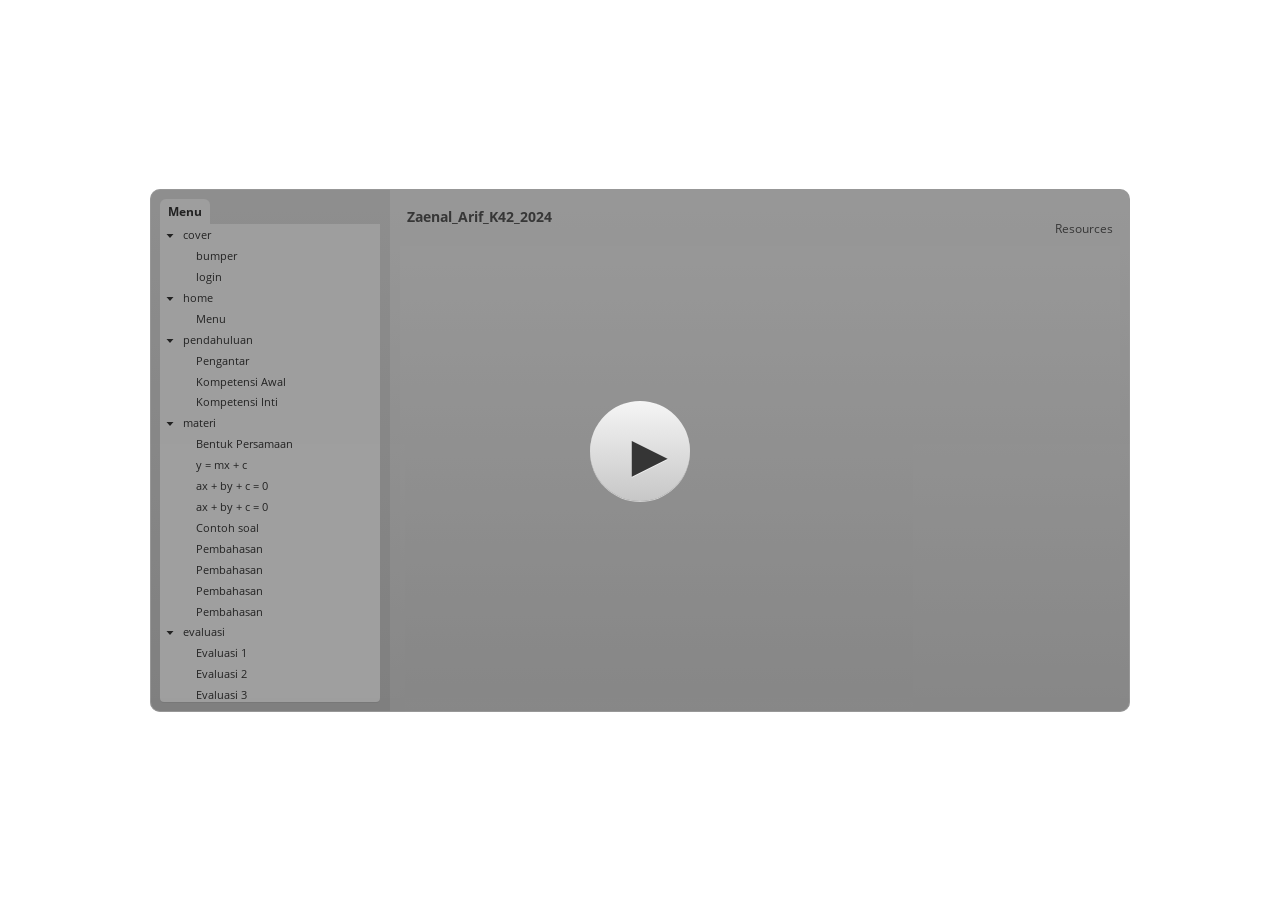
<file: index.html>
<!doctype html>
<html lang="en-US">
<head>
  <meta charset="utf-8" />
  <!-- Created using Storyline 3 - http://www.articulate.com  -->
  <!-- version: 3.3.15007.0 -->
  <title>Zaenal_Arif_K42_2024</title>
  <meta http-equiv="x-ua-compatible" content="IE=edge" />
  <meta name="viewport" content="width=device-width, initial-scale=1.0, user-scalable=no, minimal-ui" />
  <meta name="apple-mobile-web-app-capable" content="yes" />

  <style rel="stylesheet" data-noprefix>.slide-loader{position:absolute;pointer-events:none;left:50%;top:50%;-webkit-animation:spin 1.8s linear infinite;-moz-animation:spin 1.8s linear infinite;-ms-animation:spin 1.8s linear infinite;animation:spin 1.8s linear infinite;width:100px;height:100px;-webkit-transform:translate(-50%, -50%);z-index:10000;background:transparent url("[data-uri]") no-repeat center center}.mobile-chrome-warning{position:fixed;width:300px;height:75px;bottom:0px;background:rgba(0,0,0,0.0001);display:none;pointer-events:none;z-index:99}.mobile-chrome-warning-btn{position:absolute;left:-16px;top:-15px;width:107px;height:107px;background:rgba(0,0,0,0.6);border-radius:50%;border:1px solid rgba(255,255,255,0.2);pointer-events:all;-webkit-transform:scale(0.6)}.mobile-chrome-warning-btn svg{position:absolute;left:60%;top:58%;-webkit-transform:translate(-50%, -50%)}.mobile-chrome-warning-bubble{position:relative;color:white;padding:10px;background:rgba(0,0,0,0.8);border-radius:5px;float:left;margin-left:100px;margin-top:15px;pointer-events:none}.mobile-chrome-warning-bubble:before{position:absolute;top:8.5px;left:-20px;width:30px;height:30px;content:'';display:block;width:0;height:0;border-style:solid;border-width:12.5px 20px 12.5px 0;border-color:transparent rgba(0,0,0,0.8) transparent transparent;pointer-events:none}.is-mobile .swipe-resume-arrow{position:fixed;top:30%;left:50%;-webkit-transform:translate(-50%, 0);width:12%}.is-mobile .mobile-chrome-warning-text{position:fixed;top:56%;left:50%;-webkit-transform:translate(-50%, 0);height:30%;width:80%;line-height:43px;text-align:center;color:#aeb7bd;word-break:break-word;font-size:20px}.slide-loader .mobile-loader-dot{display:none}@-ms-keyframes spin{from{-ms-transform:translate(-50%, -50%) rotate(0deg)}to{-ms-transform:translate(-50%, -50%) rotate(360deg)}}@-moz-keyframes spin{from{-moz-transform:translate(-50%, -50%) rotate(0deg)}to{-moz-transform:translate(-50%, -50%) rotate(360deg)}}@-webkit-keyframes spin{from{-webkit-transform:translate(-50%, -50%) rotate(0deg)}to{-webkit-transform:translate(-50%, -50%) rotate(360deg)}}@keyframes spin{from{transform:translate(-50%, -50%) rotate(0deg)}to{transform:translate(-50%, -50%) rotate(360deg)}}body.is-mobile{background:black !important}body.is-theme-unified{background:#1b1a1a}.is-mobile .load-container,.is-theme-unified .load-container{position:absolute;left:0;top:0;width:100%;height:100%;background-color:rgba(0,0,0,0.5);z-index:1;visibility:visible;-webkit-transition:visibility 250ms, opacity 250ms linear;-moz-transition:visibility 250ms, opacity 250ms linear;-mz-transition:visibility 250ms, opacity 250ms linear;transition:visibility 250ms, opacity 250ms linear;pointer-events:none}.is-mobile .hide-slide-loader .load-container,.is-theme-unified .hide-slide-loader .load-container{opacity:0;visibility:hidden}.is-mobile .slide-loader,.is-theme-unified .slide-loader{-webkit-animation:none;-moz-animation:none;-ms-animation:none;animation:none;background:none;text-align:center;width:120px;height:80px;top:60%}.is-theme-unified .slide-loader{top:50%}.is-mobile .slide-loader .mobile-loader-dot,.is-theme-unified .slide-loader .mobile-loader-dot{width:30px;height:30px;background-color:white;border-radius:100%;display:inline-block;-webkit-animation:slide-loader 1s ease-in-out 0s infinite both;-moz-animation:slide-loader 1s ease-in-out 0s infinite both;-ms-animation:slide-loader 1s ease-in-out 0s infinite both;animation:slide-loader 1s ease-in-out 0s infinite both}.is-mobile .slide-loader .dot1,.is-theme-unified .slide-loader .dot1{-webkit-animation-delay:-0.2s;-moz-animation-delay:-0.2s;-ms-animation-delay:-0.2s;animation-delay:-0.2s}.is-mobile .slide-loader .dot2,.is-theme-unified .slide-loader .dot2{-webkit-animation-delay:-0.1s;-moz-animation-delay:-0.1s;-ms-animation-delay:-0.1s;animation-delay:-0.1s}@-ms-keyframes slide-loader{0%,80%,100%{-ms-transform:scale(0.6)}40%{-ms-transform:scale(0)}}@-moz-keyframes slide-loader{0%,80%,100%{-moz-transform:scale(0.6)}40%{-moz-transform:scale(0)}}@-webkit-keyframes slide-loader{0%,80%,100%{-webkit-transform:scale(0.6)}40%{-webkit-transform:scale(0)}}@keyframes slide-loader{0%,80%,100%{transform:scale(0.6)}40%{transform:scale(0)}}.mobile-load-title-overlay{display:none}.is-mobile .mobile-load-title-overlay,.is-touchable .mobile-load-title-overlay{display:block;position:fixed;top:0;right:0;bottom:0;left:0;z-index:999;pointer-events:none}.is-mobile .mobile-load-title-overlay .mobile-load-title,.is-touchable .mobile-load-title-overlay .mobile-load-title{position:relative;height:30%;width:80%;margin:0 auto;line-height:43px;text-align:center;color:#aeb7bd;word-break:break-word}@media only screen and (min-width: 320px) and (orientation: landscape){.is-mobile .mobile-load-title,.is-touchable .mobile-load-title{font-size:28.8px;-moz-transform:translateY(33%);-ms-transform:translateY(33%);-webkit-transform:translateY(33%);transform:translateY(33%)}}@media only screen and (min-width: 320px) and (orientation: portrait){.is-mobile .slide-loader,.is-touchable .slide-loader{top:55%}.is-mobile .mobile-load-title,.is-touchable .mobile-load-title{font-size:28.8px;-moz-transform:translateY(35%);-ms-transform:translateY(35%);-webkit-transform:translateY(35%);transform:translateY(35%)}}
</style>

  
</head>
<body style="background: #FFFFFF" class="cs-HTML is-theme-classic" role="application">
  <!-- 360 -->
  <script>!function(e){var i=/iPhone/i,o=/iPod/i,n=/iPad/i,t=/(?=.*\bAndroid\b)(?=.*\bMobile\b)/i,d=/Android/i,s=/(?=.*\bAndroid\b)(?=.*\bSD4930UR\b)/i,b=/(?=.*\bAndroid\b)(?=.*\b(?:KFOT|KFTT|KFJWI|KFJWA|KFSOWI|KFTHWI|KFTHWA|KFAPWI|KFAPWA|KFARWI|KFASWI|KFSAWI|KFSAWA)\b)/i,r=/IEMobile/i,h=/(?=.*\bWindows\b)(?=.*\bARM\b)/i,a=/BlackBerry/i,l=/BB10/i,p=/Opera Mini/i,f=/(CriOS|Chrome)(?=.*\bMobile\b)/i,u=/(?=.*\bFirefox\b)(?=.*\bMobile\b)/i,c=new RegExp("(?:Nexus 7|BNTV250|Kindle Fire|Silk|GT-P1000)","i"),w=function(e,i){return e.test(i)},A=function(e){var A=e||navigator.userAgent,v=A.split("[FBAN");return"undefined"!=typeof v[1]&&(A=v[0]),this.apple={phone:w(i,A),ipod:w(o,A),tablet:!w(i,A)&&w(n,A),device:w(i,A)||w(o,A)||w(n,A)},this.amazon={phone:w(s,A),tablet:!w(s,A)&&w(b,A),device:w(s,A)||w(b,A)},this.android={phone:w(s,A)||w(t,A),tablet:!w(s,A)&&!w(t,A)&&(w(b,A)||w(d,A)),device:w(s,A)||w(b,A)||w(t,A)||w(d,A)},this.windows={phone:w(r,A),tablet:w(h,A),device:w(r,A)||w(h,A)},this.other={blackberry:w(a,A),blackberry10:w(l,A),opera:w(p,A),firefox:w(u,A),chrome:w(f,A),device:w(a,A)||w(l,A)||w(p,A)||w(u,A)||w(f,A)},this.seven_inch=w(c,A),this.any=this.apple.device||this.android.device||this.windows.device||this.other.device||this.seven_inch,this.phone=this.apple.phone||this.android.phone||this.windows.phone,this.tablet=this.apple.tablet||this.android.tablet||this.windows.tablet,"undefined"==typeof window?this:void 0},v=function(){var e=new A;return e.Class=A,e};"undefined"!=typeof module&&module.exports&&"undefined"==typeof window?module.exports=A:"undefined"!=typeof module&&module.exports&&"undefined"!=typeof window?module.exports=v():"function"==typeof define&&define.amd?define("isMobile",[],e.isMobile=v()):e.isMobile=v()}(this);</script>

  <div id="preso"></div>
  <script>
    window.globals = {
      DATA_PATH_BASE: '',
      lmsPresent: false,
      tinCanPresent: false,
      aoSupport: false,
      scale: 'noscale',
      captureRc: false,
      browserSize: 'default',
      bgColor: '#FFFFFF',
      features: '',
      themeName: 'classic',
      preloaderColor: '#FFFFFF',

      
      parseParams: function(qs) {
        if (window.globals.parsedParams != null) {
          return window.globals.parsedParams;
        }
        qs = (qs || window.location.search.substr(1)).split('+').join(' ');
        var params = {},
            tokens,
            re = /[?&]?([^=]+)=([^&]*)/g;

        while (tokens = re.exec(qs)) {
          params[decodeURIComponent(tokens[1]).trim()] =
            decodeURIComponent(tokens[2]).trim();
        }
        window.globals.parsedParams = params;
        return params;
      },

    };
    

    (function() {
      var params = window.globals.parseParams();

      if (window.globals.themeName !== 'classic') {
        
        if (params.deviceType != null) {
          window.isMobile.phone = params.deviceType === 'phone';
          window.isMobile.tablet = params.deviceType === 'tablet';
          window.isMobile.any = window.isMobile.phone || window.isMobile.tablet;
        }

        
        if (params.devicepreview != null) {
          window.isMobile.phone = params.phone  == '1';
          window.isMobile.tablet = params.devicepreview === '1' && params.phone == null;
          window.isMobile.any = window.isMobile.phone || window.isMobile.tablet;
        }


        if (window.isMobile.any) {
          document.body.classList.add('is-touchable-tablet');
          if (window.isMobile.phone) {
            document.body.classList.add('is-touchable-phone');
          }
        }
      } else if (window.isMobile.any) {
        document.body.classList.add('is-mobile');
      }
    })();
  </script>
  <script SRC="story_content/user.js" TYPE="text/javascript"></script>
  <div class="slide-loader"></div>

  <script type="text/javascript">
    if (window.isMobile.any || window.globals.themeName === 'unified') { var doc = document, loader = doc.body.querySelector('.slide-loader'); [ 1, 2, 3 ].forEach(function(n) { var d = doc.createElement('div'); d.style.backgroundColor = window.globals.preloaderColor; d.classList.add('mobile-loader-dot'); d.classList.add('dot' + n); loader.appendChild(d);
      });
    }
  </script>

  <div class="mobile-load-title-overlay">
    <div class="mobile-load-title">Zaenal_Arif_K42_2024</div>
  </div>
  <script>
    
    if (window.autoSpider && window.vInterfaceObject) {
      document.querySelector('.mobile-load-title-overlay').style.display = 'none';
    }
  </script>

  <div class="mobile-chrome-warning">
    <div class="mobile-chrome-warning-btn">
        <svg xmlns="http://www.w3.org/2000/svg" version="1.1" xmlns:xlink="http://www.w3.org/1999/xlink" preserveAspectRatio="none" x="0px" y="0px" width="107px" height="78px" viewBox="0 0 107 78">

          <g id="mobile-chrome-warning-arrow">
            <path fill="white" stroke="none" d="
            M 24.1 31.4
            L 12.05 15.85 0 31.4 8.3 31.4 8.3 54 15.25 54 15.25 31.4 24.1 31.4 Z"/>
          </g>

          <path id="mobile-chrome-warning-hand" stroke="white" stroke-width="2" stroke-linejoin="round" stroke-linecap="round" fill="none" d="
          M 37.55 16.1
          Q 36.3 14.8 36.3 13.1 36.3 11.45 37.55 10.15 38.85 8.9 40.55 8.9 42.2 8.9 43.5 10.15
          L 46.75 13.375 46.75 13.35
          Q 45.5 12.05 45.5 10.35 45.5 8.7 46.75 7.4 48.05 6.15 49.75 6.15 51.4 6.15 52.7 7.4
          L 57 11.65
          Q 56.05 10.4828125 56.05 9 56.05 7.3 57.3 6 58.6 4.8 60.3 4.8 62 4.8 63.3 6
          L 74.3 17
          Q 76.3 19.05 77.5 21.55 78.75 24.05 79.1 26.9 79.4 29.7 80.65 32.25 81.85 34.75 83.85 36.75
          L 85.6 38.5 69.5 54.6
          Q 68.25 53.35 66.5 52.1 64.75 50.8 62.85 49.85 60.95 48.85 59.25 48.5
          L 32 42.5
          Q 31.15 42.3 30.45 41.8 29.1 40.8 28.85 39.3 28.6 37.85 29.35 36.55 30.05 35.25 31.65 34.7
          L 31.9 34.65
          Q 32.55 34.45 33.25 34.45
          L 44.3 34.9 17.65 8.2
          Q 16.4 6.9 16.4 5.2 16.4 3.55 17.65 2.25 18.95 1 20.65 1 22.3 1 23.6 2.25
          L 37.55 16.1 39.2 17.75
          M 58.95 13.65
          L 58.075 12.775 57.3 12
          Q 57.140234375 11.833984375 57 11.65
          L 58.075 12.775
          M 46.75 13.375
          L 48.4 15"/>

        </svg>
      </div>

      <div class="mobile-chrome-warning-bubble">
        Drag up for fullscreen
      </div>
  </div>

  

  <link rel="stylesheet" href="html5/lib/stylesheets/main.min.css" data-noprefix />
  <link rel="stylesheet" href="html5/data/css/output.min.css" data-noprefix />
  <script data-main="app/scripts/init.generated" src="html5/lib/scripts/app.min.js"></script>
</body>
</html>
</file>
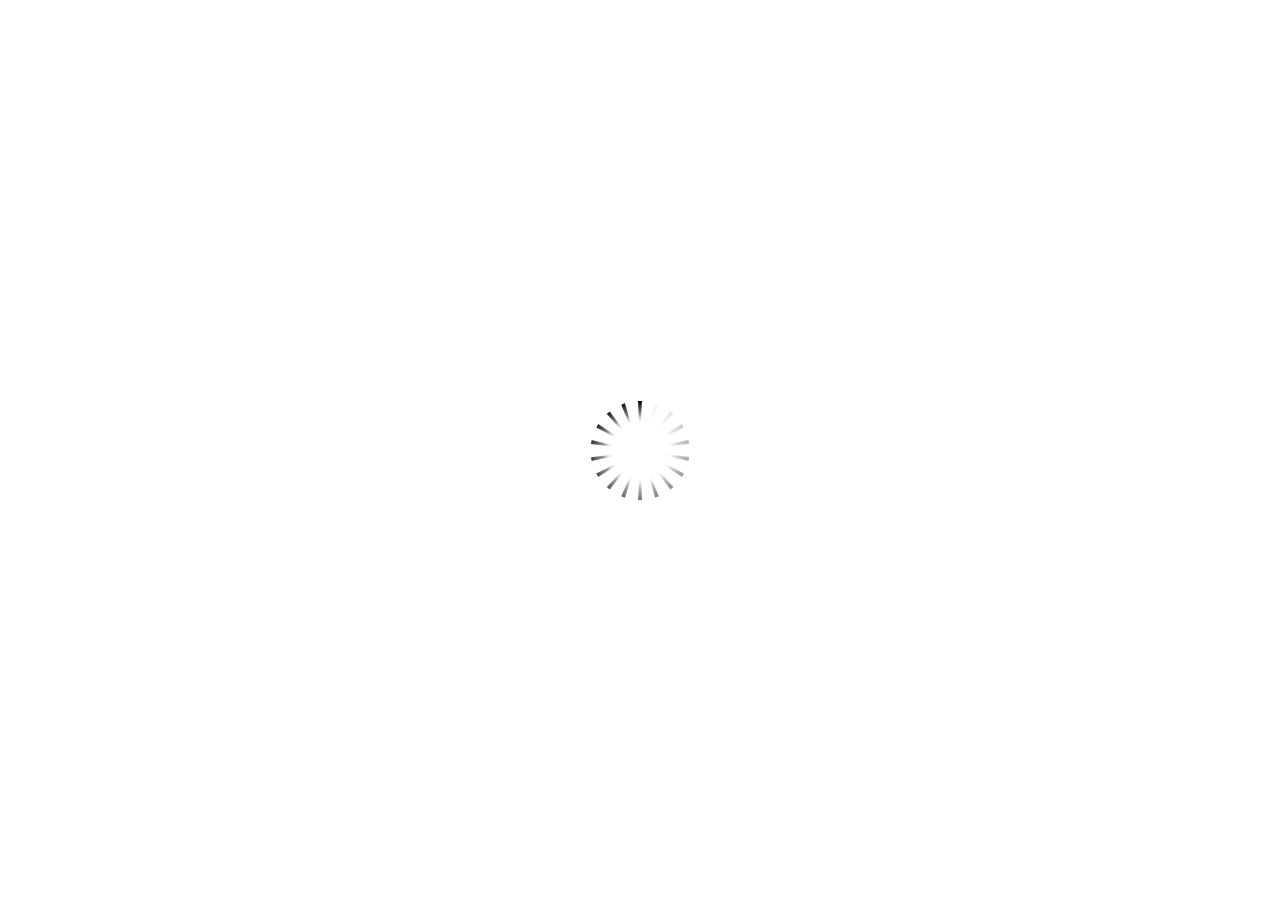
<file: story.html>
<!DOCTYPE HTML>
<html style="height: 100%;" lang="en-US">
<head>
    
    <meta http-equiv="Content-Type" content="text/html;charset=utf-8">
    <!-- Created using Storyline 3 - http://www.articulate.com  -->
    <!-- version: 3.3.15007.0 -->

    <title>Zaenal_Arif_K42_2024</title>
    <style>
        body {
            background: #ffffff;
            overflow: hidden;
        }

        html, body, table {
            height: 100%;
            width: 100%;
            margin: 0;
            padding: 0;
            border: 0;
        }

        table td {
            vertical-align: middle;
            text-align: center;
        }

        #nosupport {
            background: #f5f5f5;
            margin: 50px 65px;
            border: 1px solid #d5d5d5;
            width: calc(100% - 130px);
            height: calc(100% - 100px);
        }

        p {
            font-family: 'Helvetica Neue', Helvetica, Arial, Verdana, sans-serif;
            font-size: 12pt;
            color: #303030;
        }

        a {
            color: #2D9DDA;
            text-decoration: none !important;
        }

    </style>
    <script>
        var html5Supported = true;

    </script>
    <!--[if lte IE 9]><script>html5Supported = false;</script><![endif]-->

    <script type="text/javascript">

        function routePlayer() {

            var settings = {
                lmsEnabled: false,
                tincanEnabled: false,
                aoEnabled: false,
                runtimeOrder: [{"type":"html5","url":"story_html5.html"}],
                warnOnCommitFail: false
            };

            var PARAM_WARN_ON_COMMIT = {name: 'warncommit', value: 1},
                    PARAM_LMS = {name: 'lms', value: 1},
                    PARAM_TINCAN = {name: 'tincan', value: true},
                    PARAM_AO = {name: 'aosupport', value: true};

            var detection = {
                agent: navigator.userAgent,

                flashEnabled: function() {
                    var description, version, flashAX,
                            plugin = navigator.plugins["Shockwave Flash"];

                    if (plugin != null) {
                        description = plugin.description.split(" ");
                        version = Number(description[description.length - 2]);

                        return (version >= 10) || isNaN(version);
                    } else {
                        try {
                            flashAX = new ActiveXObject("ShockwaveFlash.ShockwaveFlash.10");
                            return (flashAX != null);
                        } catch (e) {
                        }
                    }

                    return false;
                },
				
                isFlashWaiting: function() {
                    var html = '',
                    divFlash = document.getElementById('flashCheck'),
                    player;

                    html += '<object width="100px" height="100px" id="player" type="application/x-shockwave-flash">';
                    html += '<param name="name" value="player" />';
                    html += '<param name="wmode" value="opaque" />';
                    html += '<param name="allowScriptAccess" value="always" />';
                    html += '</object>';

                    divFlash.innerHTML = html;
                    player = document.getElementById('player');

                    return player != null && player.getBoundingClientRect().width > 0;
                },

                html5Enabled: function() {
                    return html5Supported;
                },

                ampEnabled: function() {
                    return ((this.isIOS() && this.isIPad()) || this.isAndroid());
                },

                isIOS: function() {
                    return (this.agent.indexOf("AppleWebKit/") > -1 && this.agent.indexOf("Mobile/") > -1)
                },

                isAndroid: function() {
                    return (this.agent.indexOf("Android") > -1);
                },

                isIPad: function() {
                    return (this.agent.indexOf("iPad") > -1);
                },

                isEdge: function() {
                    var hasGlCapability = (function() {
                        var canv = document.createElement('canvas'),
                            gl = canv.getContext('webgl') || canv.getContext('experimental-webgl');
                        canv = null;
                        return gl != null;
                    }());
                    return window.MSBlobBuilder != null && window.msCrypto == null && hasGlCapability;
                }
            };

            var router = {

                init: function() {
                    var i, url, launchInfo,
                        redirected = false,
                        order = settings.runtimeOrder,
                        launchMap = {
                            flash: {
                                isEnabled: 'flashEnabled',
                                getParams: 'getFlashParams',
                                delim: '?'
                            },
                            html5: {
                                isEnabled: 'html5Enabled',
                                getParams: 'getHtml5Params',
                                delim: '?'
                            },
                            amp: {
                                isEnabled: 'ampEnabled',
                                getParams: 'getAmpParams',
                                delim: '#'
                            }
                        };

                    if (document.location.search.toLowerCase().indexOf('forceflash') != -1) {
                        this.moveFlashToStartOfOrder(order);
                    }

                    for (i = 0; i < order.length; i++) {
                        launchInfo = launchMap[order[i].type];
                        url = order[i].url;

                        if (detection[launchInfo.isEnabled]()) {
                            this.redirect(url, this[launchInfo.getParams](), launchInfo.delim);
                            redirected = true;
                            break;
                        }
                    }

                    if (!redirected) {
                        if (
                            detection.isEdge() &&
                            order[0].type === 'flash' &&
                            detection.isFlashWaiting()
                        ) {
                            launchInfo = launchMap[order[0].type];
                            url = order[0].url;
                            this.redirect(url, this[launchInfo.getParams](), launchInfo.delim);
                        } else {
                            document.getElementById('nosupport').style.visibility = 'visible';
                        }
                    }
                },

                moveFlashToStartOfOrder: function (order) {
                    var i,
                        flashIndex = -1;
                    for (i = 0; i < order.length; i++) {
                        if (order[i].type == "flash") {
                            flashIndex = i;
                            break;
                        }
                    }
                    if (flashIndex != -1) {
                        order.splice(0, 0, order.splice(flashIndex, 1)[0]);
                    }
                },

                getQueryString: function (params) {
                    params = params || [];
                    var i,
                            queryString = document.location.search.substr(1),
                            paramArr = queryString.length > 0 ? queryString.split('&') : [];

                    for (i = 0; i < params.length; i++) {
                        paramArr.push([params[i].name, params[i].value].join('='));
                    }

                    return paramArr.join('&');
                },

                formatUrl: function (url, params, delim) {
                    delim = delim || '?';

                    var queryString = this.getQueryString(params);

                    if (queryString != null && queryString.length > 0) {
                        return [url, queryString].join(delim);
                    }

                    return url;
                },

                redirect: function (url, params, delim) {
                    window.location.replace(this.formatUrl(url, params, delim));
                },

                getFlashParams: function () {
                    return [];
                },

                getHtml5Params: function () {
                    var params = [];
                    if (settings.tincanEnabled) {
                        params.push(PARAM_TINCAN);
                    } else if (settings.lmsEnabled) {
                        params.push(PARAM_LMS);
                        if (settings.warnOnCommitFail) {
                            params.push(PARAM_WARN_ON_COMMIT);
                        }
                    }

                    return params;
                },

                getAmpParams: function () {
                    var tincanProto = settings.aoEnabled || settings.tincanEnabled,
                            params = [];
                    // build AMP params
                    if (tincanProto) {
                        params.push(PARAM_TINCAN);
                        if (settings.aoEnabled) {
                            params.push(PARAM_AO);
                        }
                    }
                    return params;
                }
            };

            router.init();
        };

    </script>
</head>
<body onload="routePlayer()" style="height: 100%;">
<div id="nosupport" style="visibility: hidden;">
    <table>
        <tr>
            <td>
                <p>
                    <svg xmlns="http://www.w3.org/2000/svg" width="90.2" height="74.9" viewBox="0 0 90 75" version="1.1">
                        <g transform="scale(.1)">
                            <path d="m409 7c54-25 106 20 130 66 106 170 213 340 320 510 17 28 32 63 19 96-14 36-55 51-91 51-224 1-448 0-672 0-35 1-76-3-100-33-26-32-15-77 5-108 107-173 216-344 324-517 16-26 35-53 65-65z"
                                  fill="#4c4c4c"></path>
                            <path d="m419 57c26-20 55 4 68 27 109 174 218 348 328 522 9 17 23 35 17 55-11 20-36 18-55 19-224 0-447 0-670 0-20-1-46 1-57-19-5-18 6-34 14-48 109-174 218-348 327-522 9-12 17-25 28-34z"
                                  fill="#f5f5f5"></path>
                            <path d="m429 179c25-12 58 8 56 35-1 81-5 161-10 242 2 32-49 39-57 9-7-73-6-146-11-219-1-24-4-56 22-67zM430 539 430 539 430 539c45-24 80 53 32 72-45 24-80-53-32-72z"
                                  fill="#4c4c4c"></path>
                        </g>
                    </svg>
                </p>
                <p>This course cannot be played because your web browser does not support HTML5.</p>
                <p><a href=""></a></p>

            </td>
        </tr>
    </table>
</div>
<div id="flashCheck" style="visibility: hidden" >
</div>
</body>
</html>
</file>
<file: html5/lib/stylesheets/main.min.css>
html{font-size:100%;line-height:1.5em}html{font-family:sans-serif;-ms-text-size-adjust:100%;-webkit-text-size-adjust:100%}body{margin:0}article,aside,details,figcaption,figure,footer,header,hgroup,main,menu,nav,section,summary{display:block}audio,canvas,progress,video{display:inline-block;*display:inline;*zoom:1;vertical-align:baseline}audio:not([controls]){display:none;height:0}[hidden]{display:none}template{display:none}a{background-color:transparent}a:active,a:hover{outline:0}abbr[title]{border-bottom:1px dotted}b,strong{font-weight:bold}blockquote{margin:1.5em 40px}dfn{font-style:italic}h1{font-size:2em;line-height:1.5em;margin-top:.75em;margin-bottom:.75em}h2{font-size:1.5em;line-height:2em;margin-top:1em;margin-bottom:1em}h3{font-size:1.17em;line-height:1.28205em;margin-top:1.28205em;margin-bottom:1.28205em}h4{font-size:1em;line-height:1.5em;margin-top:1.5em;margin-bottom:1.5em}h5{font-size:.83em;line-height:1.80723em;margin-top:1.80723em;margin-bottom:1.80723em}h6{font-size:.67em;line-height:2.23881em;margin-top:2.23881em;margin-bottom:2.23881em}mark{background:#ff0;color:#000}p,pre{margin:1.5em 0}small{font-size:80%}sub,sup{font-size:75%;line-height:0;position:relative;vertical-align:baseline}sup{top:-0.5em}sub{bottom:-0.25em}dl,menu,ol,ul{margin:1.5em 0}dd{margin:0 0 0 40px}menu,ol,ul{padding:0 0 0 40px}nav ul,nav ol{list-style:none;list-style-image:none}img{border:0;-ms-interpolation-mode:bicubic}svg:not(:root){overflow:hidden}figure{margin:1.5em 40px}hr{-moz-box-sizing:content-box;-webkit-box-sizing:content-box;box-sizing:content-box;height:0}pre{overflow:auto}code,kbd,pre,samp{font-family:monospace, monospace;font-size:1em}form{margin:0}button,input,optgroup,select,textarea{color:inherit;font:inherit;margin:0;*font-family:sans-serif;*vertical-align:middle}button{overflow:visible}button,select{text-transform:none}button,html input[type="button"],input[type="reset"],input[type="submit"]{-webkit-appearance:button;cursor:pointer;*overflow:visible}button[disabled],html input[disabled]{cursor:default}button::-moz-focus-inner,input::-moz-focus-inner{border:0;padding:0}input{line-height:normal}input[type="checkbox"],input[type="radio"]{-moz-box-sizing:border-box;-webkit-box-sizing:border-box;box-sizing:border-box;padding:0;*height:13px;*width:13px}input[type="number"]::-webkit-inner-spin-button,input[type="number"]::-webkit-outer-spin-button{height:auto}input[type="search"]{-webkit-appearance:textfield;-moz-box-sizing:content-box;-webkit-box-sizing:content-box;box-sizing:content-box}input[type="search"]::-webkit-search-cancel-button,input[type="search"]::-webkit-search-decoration{-webkit-appearance:none}fieldset{margin:0 2px;border-color:#c0c0c0;border-top-width:.0625em;border-top-style:solid;padding-top:.4625em;border-bottom-width:.0625em;border-bottom-style:solid;padding-bottom:.9125em;border-left-width:.0625em;border-left-style:solid;padding-left:.875em;border-right-width:.0625em;border-right-style:solid;padding-right:.875em}legend{border:0;padding:0;*margin-left:-7px}textarea{overflow:auto}optgroup{font-weight:bold}table{border-collapse:collapse;border-spacing:0}td,th{padding:0}div.popup-pane p strong,div.popup-pane p em,.presenter-name{white-space:nowrap;overflow:hidden;text-overflow:ellipsis}.offscreen{position:absolute;left:-9999px !important}.invisible{visibility:hidden !important}.visible{visibility:visible !important}.transparent{opacity:0 !important}.hidden{display:none !important}.accessibility,.slider{position:absolute;top:0;left:0;height:1px;width:1px;overflow:hidden;opacity:0}.accessibility:focus,.slider:focus{outline:none}.scrollable,.is-desktop .panel-content,.is-desktop .panel-section-content{overflow:auto}.focused{outline:none !important}rect.focused{fill:none;outline:none !important;stroke:yellow}.align-left{text-align:left !important}.align-right{text-align:right !important}.align-center{text-align:center !important}.align-flex-start{display:-webkit-box;display:-webkit-flex;display:-moz-flex;display:-ms-flexbox;display:flex;-webkit-box-align:start;-ms-flex-align:start;-webkit-align-items:flex-start;-moz-align-items:flex-start;align-items:flex-start}.align-flex-center{display:-webkit-box;display:-webkit-flex;display:-moz-flex;display:-ms-flexbox;display:flex;-webkit-box-align:center;-ms-flex-align:center;-webkit-align-items:center;-moz-align-items:center;align-items:center}.align-flex-end{display:-webkit-box;display:-webkit-flex;display:-moz-flex;display:-ms-flexbox;display:flex;-webkit-box-align:end;-ms-flex-align:end;-webkit-align-items:flex-end;-moz-align-items:flex-end;align-items:flex-end}.inflexible,.is-desktop .controls .relative-nav,.is-desktop .submit-all-button,.tabs,.is-desktop .panel-section-header,.is-desktop .panel-header,.is-desktop .panel-footer,.header-primary{-webkit-box-flex:none;-webkit-flex:none !important;-moz-box-flex:none;-moz-flex:none !important;-ms-flex:none !important;flex:none !important}.auto-flexible{-webkit-box-flex:auto;-webkit-flex:auto !important;-moz-box-flex:auto;-moz-flex:auto !important;-ms-flex:auto !important;flex:auto !important}.initial-flexible{-webkit-box-flex:0;-webkit-flex:0 1 auto !important;-moz-box-flex:0;-moz-flex:0 1 auto !important;-ms-flex:0 1 auto !important;flex:0 1 auto !important}.bleed{padding:0 !important}.unstyled,.is-desktop .btn,.choice-list,.tabs,.is-desktop .outline-list{margin:0;padding:0;list-style:none;border:none;background:none}.force-unstyled,.progress-control .btn-unstyled,.progress-control .choice-list .choice-list-trigger,.choice-list .progress-control .choice-list-trigger,.progress-control .tabs>li>.tabs-trigger{background:none !important;border:none !important;box-shadow:none !important}.text-compact,.choice-list .choice-list-trigger,.tabs>li>.tabs-trigger,.is-desktop .outline-list li a{display:inline-block;max-width:100%;overflow:hidden;white-space:nowrap;text-overflow:ellipsis}.text-rtl,.text-direction-rtl .is-desktop .controls,.text-direction-rtl .is-desktop .controls-group,.text-direction-rtl .tabs,.text-direction-rtl .is-mobile .panel-content,.text-direction-rtl .is-desktop .panel-content,.text-direction-rtl .is-desktop .panel-header,.text-direction-rtl .topmenu-panel{direction:rtl;unicode-bidi:bidi-override;text-align:right}.text-align-sub{vertical-align:sub}.text-align-middle{vertical-align:middle}.ui-draggable{z-index:99}.ui-droppable{z-index:98}.ui-draggable-dragging{z-index:9999}.border-base,input[type='text'],input[type='search'],.is-desktop .btn,.progress-control,.progress-bar-seek,.search-input input[type="search"],.presentation-wrapper:after,.topmenu-tab,.topmenu-panel{border-style:solid;border-width:1px}.cursor-hover:hover,.rotatable:hover{cursor:pointer}.cursor-hover:hover *,.rotatable:hover *{cursor:pointer}.cursor-default{cursor:default !important}.cursor-default *{cursor:default !important}.opaque{pointer-events:all !important}.non-eventable{pointer-events:none}.full-size{height:100%;position:relative;width:100%}.abs{position:absolute}.tweenable{will-change:opacity, transform}*{box-sizing:border-box}html,body{height:100%}html{font-size:62.5%;-webkit-user-select:none;-moz-user-select:none;-ms-user-select:none;user-select:none}body{font-size:1.3rem;line-height:1.2;font-family:sans-serif;overflow:hidden}body.is-desktop.is-too-tall{overflow-y:scroll}body.is-desktop.has-scrollbar{overflow:scroll}body.is-desktop.is-too-wide{overflow-x:scroll}body.is-desktop *{-webkit-font-smoothing:subpixel-antialiasing}body.is-mobile::-webkit-scrollbar,body.is-mobile *::-webkit-scrollbar{-webkit-appearance:none;display:none}a{color:inherit;text-decoration:none}input[type='text'],input[type='search']{border-radius:4px;padding:.3em .5em}hr{position:absolute;top:0;left:0;width:100%;height:1px;background:none;border:0;border-top-style:solid;border-top-width:1px;color:none;margin:0}.is-desktop .grid-center{-webkit-box-pack:center;-ms-flex-pack:center;-webkit-justify-content:center;-moz-justify-content:center;justify-content:center;-webkit-box-align:center;-ms-flex-align:center;-webkit-align-items:center;-moz-align-items:center;align-items:center}.is-desktop .grid-row{max-width:100%;max-height:100%;display:-webkit-box;display:-webkit-flex;display:-moz-flex;display:-ms-flexbox;display:flex;-webkit-box-direction:normal;-webkit-box-orient:horizontal;-webkit-flex-direction:row;-moz-flex-direction:row;-ms-flex-direction:row;flex-direction:row}.is-desktop .grid-row.grid-reverse{-webkit-box-direction:reverse;-webkit-box-orient:horizontal;-webkit-flex-direction:row-reverse;-moz-flex-direction:row-reverse;-ms-flex-direction:row-reverse;flex-direction:row-reverse}.is-desktop .grid-row.grid-horz-center{-webkit-box-pack:center;-ms-flex-pack:center;-webkit-justify-content:center;-moz-justify-content:center;justify-content:center}.is-desktop .grid-row.grid-vert-center{-webkit-box-align:center;-ms-flex-align:center;-webkit-align-items:center;-moz-align-items:center;align-items:center}.is-desktop .grid-row>*{-webkit-box-flex:1;-webkit-flex:1;-moz-box-flex:1;-moz-flex:1;-ms-flex:1;flex:1;max-width:100%}.is-desktop .grid-row-align-start{-webkit-box-pack:start;-ms-flex-pack:start;-webkit-justify-content:flex-start;-moz-justify-content:flex-start;justify-content:flex-start}.is-desktop .grid-row-align-end{-webkit-box-pack:end;-ms-flex-pack:end;-webkit-justify-content:flex-end;-moz-justify-content:flex-end;justify-content:flex-end}.is-desktop .grid-col{max-width:100%;max-height:100%;display:-webkit-box;display:-webkit-flex;display:-moz-flex;display:-ms-flexbox;display:flex;-webkit-box-direction:normal;-webkit-box-orient:vertical;-webkit-flex-direction:column;-moz-flex-direction:column;-ms-flex-direction:column;flex-direction:column}.is-desktop .grid-col.grid-reverse{-webkit-box-direction:reverse;-webkit-box-orient:vertical;-webkit-flex-direction:column-reverse;-moz-flex-direction:column-reverse;-ms-flex-direction:column-reverse;flex-direction:column-reverse}.is-desktop .grid-col.grid-horz-center{-webkit-box-align:center;-ms-flex-align:center;-webkit-align-items:center;-moz-align-items:center;align-items:center}.is-desktop .grid-col.grid-vert-center{-webkit-box-pack:center;-ms-flex-pack:center;-webkit-justify-content:center;-moz-justify-content:center;justify-content:center}.is-desktop .grid-col>*{-webkit-box-flex:1;-webkit-flex:1;-moz-box-flex:1;-moz-flex:1;-ms-flex:1;flex:1;max-height:100%}.caption{font-family:"Open Sans Full", Helvetica, Arial, sans-serif;position:fixed;pointer-events:none;z-index:1;display:flex;align-items:center;flex-direction:column;bottom:0px;margin-bottom:10px;width:60vw;left:50vw;transform:translateX(-50%) translateZ(0)}.caption>div{pointer-events:none;width:100%;text-align:center}.caption p{display:inline-block;pointer-events:none;padding:10px;text-shadow:-1px 0px black, 0px 1px black, 1px 0px black, 0px -1px black;color:#ffffff;border-radius:4px;background:#31373a;margin:0 0 10px 0;padding:10px;text-align:center;line-height:1.5}.caption p p:last-child{margin-bottom:0}.caption p q:before,.caption p q:after{content:''}.is-mobile .caption.caption--centered{-moz-transform:translate(-50%, -50%);-ms-transform:translate(-50%, -50%);-webkit-transform:translate(-50%, -50%);transform:translate(-50%, -50%);bottom:auto}.is-desktop .caption{position:absolute;width:60%;left:50%}.caption-controls{margin-right:10px}.text-direction-rtl .is-desktop .caption-controls{margin-left:10px;margin-right:0}.caption-controls .caption-btn.button-tapped{background:rgba(0,0,0,0.2)}.caption-controls .caption-btn svg{margin-left:2px;margin-top:6px}[class*='icon-']{font-style:normal;display:inline-block}.error-icon{position:absolute;top:5px;left:calc(50% - 32px);height:30px;width:25px;z-index:999}input,textarea{pointer-events:all}input:focus,textarea:focus{outline:none}button{cursor:pointer}button:focus{outline:none}.is-desktop .btn{border-radius:7px;color:inherit;cursor:pointer;display:inline-block;font-weight:bold;height:30px;line-height:28px;min-width:30px;padding:0 8px;text-align:center;text-decoration:none;vertical-align:bottom}.btn-unstyled,.choice-list .choice-list-trigger,.tabs>li>.tabs-trigger{background:none;border:none;color:inherit;display:inline-block;height:inherit;line-height:inherit;padding:0;text-align:inherit}.btn-stretch{width:100%}.is-desktop .controls{-webkit-box-pack:justify;-ms-flex-pack:justify;-webkit-justify-content:space-between;-moz-justify-content:space-between;justify-content:space-between;max-height:30px;min-height:28px;line-height:30px;margin-top:16px;margin-bottom:5px;position:relative}.is-desktop .controls .btn{padding:0 8px 0 6px}.is-desktop .controls .btn:not(.hidden) ~ .btn{margin-left:7px}.text-direction-rtl .is-desktop .controls .btn:not(.hidden) ~ .btn{margin-left:0;margin-right:10px}.text-direction-rtl .is-desktop .controls .btn:first-of-type{margin-left:0}.is-desktop .controls .relative-nav .btn{min-width:71px}.text-direction-rtl .is-desktop .controls-group>.grid-row{-webkit-box-direction:reverse;-webkit-box-orient:horizontal;-webkit-flex-direction:row-reverse;-moz-flex-direction:row-reverse;-ms-flex-direction:row-reverse;flex-direction:row-reverse}.is-desktop .controls-group:not(:last-child){margin-right:10px}.text-direction-rtl .is-desktop .controls-group:not(:last-child){margin-left:10px;margin-right:0}.is-desktop .controls-group.play-only{-webkit-box-flex:initial;-webkit-flex:initial;-moz-box-flex:initial;-moz-flex:initial;-ms-flex:initial;flex:initial}.is-desktop .control-bar{position:relative;border-radius:7px}.is-desktop .control-actions{margin-left:auto;-webkit-box-flex:0;-webkit-flex:0 0 auto;-moz-box-flex:0;-moz-flex:0 0 auto;-ms-flex:0 0 auto;flex:0 0 auto}.is-desktop .control-actions .btn-icon{align-items:center;display:inline-flex;height:28px;margin-right:2px;vertical-align:top;position:relative;left:-5px}.text-direction-rtl .is-desktop .control-actions .btn-icon{margin-right:0;margin-left:2px;left:5px}.is-desktop .control-actions .text+.btn-icon{margin-right:0;margin-left:4px;position:relative;left:4px}.text-direction-rtl .is-desktop .control-actions .text+.btn-icon{margin-right:4px;margin-left:0;left:-1px}.text-direction-rtl .is-desktop .control-actions{margin-left:0;margin-right:auto}.is-desktop .submit-all-button button:not(.hidden){margin-right:7px}.text-direction-rtl .is-desktop .submit-all-button button:not(.hidden){margin-right:0;margin-left:7px}.hide-frame #main-window .controls{display:none}.circle-progress{position:absolute;left:2px;top:11.5px;z-index:-1}.btn.cs-disabled{pointer-events:none;opacity:0.5;cursor:default}.slider-bar{position:absolute;top:auto;bottom:0;height:120px}.slider-bar input[type='range']{box-sizing:content-box;padding:0px;position:absolute;bottom:0;left:50%;-moz-transform-origin:0 50%;-ms-transform-origin:0 50%;-webkit-transform-origin:0 50%;transform-origin:0 50%;-moz-transform:rotate(-90deg);-ms-transform:rotate(-90deg);-webkit-transform:rotate(-90deg);transform:rotate(-90deg);-moz-appearance:none;-webkit-appearance:none;width:100px;height:7px;outline:none}.slider-bar input[type='range']::-webkit-slider-runnable-track{border-style:solid;border-width:1px;height:7px}.slider-bar input[type='range']::-webkit-slider-thumb{-webkit-appearance:none;border-style:solid;border-width:1px;display:block;width:8px;height:20px;margin-top:-7px}.slider-bar input[type='range']::-webkit-slider-thumb:hover{cursor:pointer}.slider-bar input[type='range']::-moz-range-track{border-style:solid;border-width:1px;height:5px}.slider-bar input[type='range']::-moz-range-track:hover{cursor:pointer}.slider-bar input[type='range']::-moz-range-thumb{display:block;border-radius:0;width:5px;height:20px;margin-top:-8px}.slider-bar input[type='range']::-moz-range-thumb:hover{cursor:pointer}.slider-bar input[type='range']::-moz-focus-outer{border:0}@media screen and (min-width: 0\0){.slider-bar input[type='range']{bottom:23px !important;height:22px}.slider-bar input[type='range']::-ms-thumb{margin-top:0}}@supports (-ms-accelerator: true){.slider-bar input[type='range']{bottom:23px !important;height:22px}.slider-bar input[type='range']::-ms-thumb{margin-top:0}}.slider-bar input[type='range']::-ms-track{border-style:solid;border-width:1px;color:transparent;height:7px}.slider-bar input[type='range']::-ms-fill-lower,.slider-bar input[type='range']::-ms-fill-upper{background:transparent}.slider-bar input[type='range']::-ms-thumb{border-style:solid;border-width:1px;width:5px;height:20px}input[type=range]::-ms-tooltip{display:none}.progress-control{height:30px;padding:5px 5px 0}.progress-control .btn-unstyled,.progress-control .choice-list .choice-list-trigger,.choice-list .progress-control .choice-list-trigger,.progress-control .tabs>li>.tabs-trigger{width:24px;height:24px;line-height:24px;text-align:center}.progress-bar{margin:0 5px;position:relative;cursor:pointer;text-align:right;overflow:hidden}.progress-bar-inner{width:100%;height:100%;position:relative}.progress-bar-inner input[type='range']{position:absolute;top:0;left:0;-moz-appearance:none;-webkit-appearance:none;width:100%;height:16px;cursor:pointer;display:block;opacity:0;z-index:2}.text-direction-rtl .progress-bar-inner input[type='range']{transform:scale(-1, 1)}.progress-bar-inner input[type='range']::-moz-range-thumb{border-radius:0;width:1px}.progress-bar-inner input[type='range']::-ms-thumb{border-radius:0;width:1px}.progress-bar-inner input[type='range']::-webkit-slider-thumb{-webkit-appearance:none;border-radius:0;width:1px}.progress-bar-seek{width:100%;height:18px;border-radius:4px;display:block;overflow:hidden;position:relative;z-index:1}.progress-bar-fill{height:100%;position:absolute;top:0;left:0}.progress-bar-elapsed-time{position:absolute;top:0px;right:5px;z-index:1;font-weight:bold;font-size:92.307%;color:#454545}.progress-bar-total-duration{display:inline-block}.choice-list .choice-list-trigger{display:block;width:100%;padding:.25em;text-decoration:none}.tabs-wrap{display:-webkit-box;display:-webkit-flex;display:-moz-flex;display:-ms-flexbox;display:flex;-webkit-box-direction:normal;-webkit-box-orient:vertical;-webkit-flex-direction:column;-moz-flex-direction:column;-ms-flex-direction:column;flex-direction:column;overflow:hidden;overflow:visible;height:100%;min-height:0}.tabs-wrap>*{-webkit-box-flex:1;-webkit-flex:1 1;-moz-box-flex:1;-moz-flex:1 1;-ms-flex:1 1;flex:1 1}.tabs{font-size:92.307%;line-height:18px;text-align:left;white-space:nowrap}.tabs.fill-width>li>.tabs-trigger{padding:0px 3px}.tabs>li{border-radius:4px 4px 0 0;border-radius:6px 6px 0 0;display:inline-block;font-weight:bold;height:100%;text-align:center}.tabs>li>.tabs-trigger{padding:0px 8px;line-height:2.1}.is-desktop .panel-content,.is-desktop .panel-section-header,.is-desktop .panel-section-content,.is-desktop .panel-header,.is-desktop .panel-footer{padding:10px}.is-desktop .panel{display:-webkit-box;display:-webkit-flex;display:-moz-flex;display:-ms-flexbox;display:flex;-webkit-box-direction:normal;-webkit-box-orient:horizontal;-webkit-flex-direction:row;-moz-flex-direction:row;-ms-flex-direction:row;flex-direction:row;overflow:hidden;flex:1 1}.is-desktop .panel>*{-webkit-box-flex:1;-webkit-flex:1 1;-moz-box-flex:1;-moz-flex:1 1;-ms-flex:1 1;flex:1 1}.is-desktop .panel>*{display:-webkit-box;display:-webkit-flex;display:-moz-flex;display:-ms-flexbox;display:flex;-webkit-box-direction:normal;-webkit-box-orient:vertical;-webkit-flex-direction:column;-moz-flex-direction:column;-ms-flex-direction:column;flex-direction:column;overflow:hidden}.is-desktop .panel>*>*{-webkit-box-flex:1;-webkit-flex:1 1;-moz-box-flex:1;-moz-flex:1 1;-ms-flex:1 1;flex:1 1}.is-desktop .panel:not(.active){display:none}.is-desktop .panel h1,.is-desktop .panel h2,.is-desktop .panel h3,.is-desktop .panel h4,.is-desktop .panel h5,.is-desktop .panel h6{margin:0}.is-desktop .tab-close{display:none}.is-desktop .panel-content{display:-webkit-box;display:-webkit-flex;display:-moz-flex;display:-ms-flexbox;display:flex;-webkit-box-direction:normal;-webkit-box-orient:vertical;-webkit-flex-direction:column;-moz-flex-direction:column;-ms-flex-direction:column;flex-direction:column;overflow:hidden;overflow-y:auto;overflow-x:hidden;border-radius:0 0 4px 4px;font-size:84.615%;word-wrap:break-word}.is-desktop .panel-content>*{-webkit-box-flex:1;-webkit-flex:1 1;-moz-box-flex:1;-moz-flex:1 1;-ms-flex:1 1;flex:1 1}.is-desktop .panel-content:not(:last-child){border-bottom-left-radius:0px;border-bottom-right-radius:0px}.is-desktop .panel-section{display:-webkit-box;display:-webkit-flex;display:-moz-flex;display:-ms-flexbox;display:flex;-webkit-box-direction:normal;-webkit-box-orient:vertical;-webkit-flex-direction:column;-moz-flex-direction:column;-ms-flex-direction:column;flex-direction:column;overflow:hidden}.is-desktop .panel-section>*{-webkit-box-flex:1;-webkit-flex:1 1;-moz-box-flex:1;-moz-flex:1 1;-ms-flex:1 1;flex:1 1}.is-desktop .panel-section-header{position:relative}.is-desktop .panel-relative-hr{position:relative;top:1em}.is-desktop .panel-section-heading{font-size:100%;line-height:1.308;overflow:hidden;text-overflow:ellipsis;overflow-wrap:break-word;word-wrap:break-word}.is-desktop .panel-footer{border-bottom-left-radius:10px;border-bottom-right-radius:10px}.volume{position:relative}.volume .slider-bar{left:0;height:106px;position:absolute;top:auto;right:-1px;bottom:-1px;left:-1px;direction:ltr}.volume .slider-bar input[type='range']{position:absolute;bottom:30px;left:50%;width:60px;z-index:1}.volume button{height:28px;position:relative;vertical-align:top;width:15px;z-index:2;overflow:hidden}.volume button svg{position:absolute;top:6px;left:0}.slide-object-video.hidden{display:block !important;visibility:hidden}.video-slide-object{position:relative;pointer-events:auto;background:transparent}.video-slide-object video::-webkit-media-controls-start-playback-button{display:none !important;-webkit-appearance:none}.video-controls{position:relative;height:26px;margin:3px 0;padding:1px;border:1px solid #b9b9b9}.video-controls-play-pause{background-image:url('[data-uri]');background-size:100%;background-image:-webkit-gradient(linear, 50% 0%, 50% 100%, color-stop(0%, #868686),color-stop(100%, #5d5d5d));background-image:-moz-linear-gradient(#868686,#5d5d5d);background-image:-webkit-linear-gradient(#868686,#5d5d5d);background-image:linear-gradient(#868686,#5d5d5d);width:25px;line-height:20px;text-align:center;border-right:1px solid #454545;fill:#fff}.video-controls-play-pause .pause-icon{width:6px;height:7px}.video-controls-play-pause .play-icon{width:6px;height:7px}.video-controls{max-width:100%;max-height:100%;display:-webkit-box;display:-webkit-flex;display:-moz-flex;display:-ms-flexbox;display:flex;-webkit-box-direction:normal;-webkit-box-orient:horizontal;-webkit-flex-direction:row;-moz-flex-direction:row;-ms-flex-direction:row;flex-direction:row}.video-controls.grid-reverse{-webkit-box-direction:reverse;-webkit-box-orient:horizontal;-webkit-flex-direction:row-reverse;-moz-flex-direction:row-reverse;-ms-flex-direction:row-reverse;flex-direction:row-reverse}.video-controls.grid-horz-center{-webkit-box-pack:center;-ms-flex-pack:center;-webkit-justify-content:center;-moz-justify-content:center;justify-content:center}.video-controls.grid-vert-center{-webkit-box-align:center;-ms-flex-align:center;-webkit-align-items:center;-moz-align-items:center;align-items:center}.video-controls>*{-webkit-box-flex:1;-webkit-flex:1;-moz-box-flex:1;-moz-flex:1;-ms-flex:1;flex:1;max-width:100%}.video-controls .progress-bar{margin:0}.is-mobile .video-controls .progress-bar{display:block}@media only screen and (orientation: portrait){.is-mobile .video-controls .progress-bar{margin:0}}.is-mobile .video-controls input[type=range]{display:none}@media only screen and (orientation: portrait){.is-mobile .video-controls input[type=range]{display:none}}.video-controls .progress-bar-seek{height:22px;background-image:url('[data-uri]');background-size:100%;background-image:-webkit-gradient(linear, 50% 0%, 50% 100%, color-stop(0%, #c3c3c3),color-stop(100%, #acacac));background-image:-moz-linear-gradient(#c3c3c3,#acacac);background-image:-webkit-linear-gradient(#c3c3c3,#acacac);background-image:linear-gradient(#c3c3c3,#acacac);border-radius:0;border:none}@media only screen and (orientation: portrait){.is-mobile .video-controls .progress-bar-seek{height:22px;background-image:url('[data-uri]');background-size:100%;background-image:-webkit-gradient(linear, 50% 0%, 50% 100%, color-stop(0%, #c3c3c3),color-stop(100%, #acacac));background-image:-moz-linear-gradient(#c3c3c3,#acacac);background-image:-webkit-linear-gradient(#c3c3c3,#acacac);background-image:linear-gradient(#c3c3c3,#acacac);border-radius:0;border:none}}.video-controls .progress-bar-fill{background-image:url('[data-uri]');background-size:100%;background-image:-webkit-gradient(linear, 50% 0%, 50% 100%, color-stop(0%, #a6a6a6),color-stop(100%, #7d7d7d));background-image:-moz-linear-gradient(#a6a6a6,#7d7d7d);background-image:-webkit-linear-gradient(#a6a6a6,#7d7d7d);background-image:linear-gradient(#a6a6a6,#7d7d7d)}@media only screen and (orientation: portrait){.is-mobile .video-controls .progress-bar-fill{background-image:url('[data-uri]');background-size:100%;background-image:-webkit-gradient(linear, 50% 0%, 50% 100%, color-stop(0%, #a6a6a6),color-stop(100%, #7d7d7d));background-image:-moz-linear-gradient(#a6a6a6,#7d7d7d);background-image:-webkit-linear-gradient(#a6a6a6,#7d7d7d);background-image:linear-gradient(#a6a6a6,#7d7d7d)}.is-mobile .video-controls .progress-bar-fill:after{display:none}}.video-controls .progress-bar-elapsed-time{height:22px;line-height:22px}.video-player-limited-container{position:relative;background-position:center center;background-repeat:no-repeat;background-size:contain}.video-player-limited-container video{height:100%;width:100%}.video-player-poster{position:absolute;top:0;left:0}.html-reset p{margin:0}.html-reset font{font-size:inherit;font-family:inherit}.nested-numbering ol{counter-reset:section;list-style-type:none}.nested-numbering ol a:before{counter-increment:section;content:counters(section,".") ". ";margin-right:.4em;overflow:hidden;text-overflow:ellipsis}.text-direction-rtl .nested-numbering ol a:before{margin-left:.4em;margin-right:auto}.overlay{position:fixed;top:0;right:0;bottom:0;left:0;background:rgba(0,0,0,0.5);z-index:4}.overlay-message{background:transparent;z-index:6}.is-mobile .overlay-message{background:rgba(0,0,0,0.5)}.zoom-image-overlay{background:rgba(0,0,0,0.15)}.is-desktop .overlay{position:fixed;top:-75%;right:-75%;bottom:-75%;left:-75%}#overlay-playbutton{position:fixed;top:0;right:0;bottom:0;left:0;-moz-border-radius:10px;-webkit-border-radius:10px;border-radius:10px;background:rgba(0,0,0,0.35);display:flex;align-items:center;justify-content:center;z-index:-1 !important}#overlay-playbutton.opaque{z-index:10 !important}#overlay-playbutton .start-overlay{text-align:center}#overlay-playbutton .start-overlay>div{align-items:center;display:flex;height:180px;justify-content:center;width:180px}#overlay-playbutton .start-overlay .cs-button{align-items:center;border-radius:50px;display:flex;font-size:60px;height:100px;justify-content:center;padding:8px;text-align:center;width:100px}#overlay-playbutton .start-overlay .cs-button div{height:60px;line-height:60px;padding:5px 10px;width:60px}.lightbox-wrapper{position:absolute;top:0;left:0;width:100%;height:100%}.lightbox-wrapper .controls{margin-top:0}.lightbox{position:absolute;top:50%;left:50%;-moz-transform:translate(-50%, -50%);-ms-transform:translate(-50%, -50%);-webkit-transform:translate(-50%, -50%);transform:translate(-50%, -50%);border:4px solid rgba(0,0,0,0.8) !important;box-shadow:0 0 5px rgba(0,0,0,0.2) !important;z-index:5}.lightbox .slide-container{max-width:none;max-height:none;margin:0}.is-desktop .lightbox .slide-container{-moz-transform-origin:0 0;-ms-transform-origin:0 0;-webkit-transform-origin:0 0;transform-origin:0 0}.lightbox .slide-wrapper{background:#fff}.lightbox .controls-group{-moz-transform-origin:top right;-ms-transform-origin:top right;-webkit-transform-origin:top right;transform-origin:top right;-webkit-box-pack:end;-ms-flex-pack:end;-webkit-justify-content:flex-end;-moz-justify-content:flex-end;justify-content:flex-end;margin-top:7px;text-align:right}.lightbox .controls-group .btn{margin-left:10px}.is-desktop .lightbox .controls-group .btn{font-size:0.8em;height:28px;line-height:26px}.is-desktop .lightbox .controls-group .btn.slide-control-button-submitall:not(.hidden){position:absolute;left:0}.text-direction-rtl .is-desktop .lightbox .controls-group .btn.slide-control-button-submitall:not(.hidden){right:0;left:auto}.lightbox .controls-group .btn .btn-icon{height:26px}.wn-LightboxControlsWnd{padding:4px}.lightbox-close-btn.focused{outline:3px solid yellow !important}.lightbox-close-btn{width:20px;height:20px;position:absolute;top:0;right:0;-moz-transform:translate(50%, -50%);-ms-transform:translate(50%, -50%);-webkit-transform:translate(50%, -50%);transform:translate(50%, -50%);color:#fff;background:#f00;border-radius:100%;text-align:center;z-index:1;box-shadow:inset 0px 1px 1px rgba(255,255,255,0.7),inset 0px -1px 1px rgba(0,0,0,0.3)}.lightbox-close-btn .icon{fill:#fff}.lightbox-close-btn .icon-shadow{fill:#000}.is-mobile .lightbox-close-btn{position:relative}.is-mobile .lightbox .slide-container{background:white}.popup{width:100%;height:100%;display:flex;justify-content:center;align-items:center;position:absolute;top:0;display:none;background-color:rgba(255, 255, 255, 0.000001)}.popup.show{display:block}div.popup-pane{width:339px;height:225px;padding:22px;top:calc(50% - 2px);border-radius:5px}div.popup-pane p{color:#a4a4a4;height:171px;margin-top:0;overflow-y:auto;line-height:1.3;cursor:default}div.popup-pane p strong{font-weight:bold;display:block;margin-bottom:3px;font-size:0.97em}div.popup-pane p em{display:block;font-weight:200;font-size:0.97em;margin-bottom:14px;font-style:normal}div.popup-pane p span{display:block;font-size:0.89em;line-height:1.5;word-break:break-all;word-break:break-word}div.popup-pane a{position:absolute;bottom:7px;text-decoration:underline;font-weight:bold;font-size:0.86em}div.popup-pane .popup-close{right:24px;font-size:0.86em}.popup-bio{white-space:pre-wrap}.text-direction-rtl .popup .popup-pane{direction:rtl}.text-direction-rtl .popup .popup-pane p em{color:#454545;font-weight:600}.text-direction-rtl .popup .popup-pane .popup-close{left:22px;right:auto}.text-direction-rtl .popup .lightbox-close-btn{top:0;right:auto;left:-27px}.lightbox-close-btn--large{width:25px;height:25px;top:-2px;right:-1px}.lightbox-close-btn--large .icon{transform:scale(1.3)}.message-window{position:absolute;top:50%;left:50%;transform:translate(-50%, -50%);z-index:7;border-radius:8px;border:1px solid transparent}.sidebar-right .message-window{margin-left:-120px}.sidebar-left .message-window{margin-left:120px}.no-sidebar .message-window{margin-left:0}.message-window-header{position:relative;font-size:153.846%;padding:0.8em 10px 0.6em}.message-window-header hr{position:absolute;top:auto;right:10px;bottom:0;left:10px;width:auto}.message-window-header hr+hr{bottom:1px}.message-window-heading{font-weight:normal;font-size:76.923%;margin:0}.message-window-heading p{margin:0}.image-container img{position:absolute}.zoom{position:absolute;top:0;left:0}.zoom-image{position:absolute;top:0;left:0;z-index:2000}.webobject{position:absolute;-webkit-overflow-scrolling:touch;pointer-events:all;background:white}.webobject .thumbnail{position:absolute;top:0;left:0}.webobject iframe{position:absolute;top:0;left:0;border:none;width:100%;height:100%}.is-mobile .webobject-engage{border:1px solid #62686c}.is-mobile .webobject{overflow-y:scroll}.is-desktop .panel-section-search.panel-section-header{padding-bottom:0}.text-direction-rtl .is-desktop .panel-section-search.panel-section-header .panel-section-heading{direction:rtl}.panel-section-search .divb{position:static;margin-top:0.818em}.search-clear{text-align:center;margin-bottom:10px}.search-clear .focused{outline:3px solid yellow !important}.search-clear .icon-clear{vertical-align:middle}.search-filter{position:absolute;top:10px;right:5px;cursor:pointer}.text-direction-rtl .search-filter{direction:rtl;position:absolute;top:10px;right:0px;left:5px}.search-filter .icon-gear{vertical-align:middle;fill:currentColor}.search-options{-moz-transition:max-height .2s ease-out;-o-transition:max-height .2s ease-out;-webkit-transition:max-height .2s ease-out;transition:max-height .2s ease-out;overflow:hidden;max-height:0;font-weight:bold;font-size:84.615%;margin:0 -3px;padding:0 3px}.text-direction-rtl .search-options{direction:rtl}.search-options.visible{max-height:7.091em}.search-options p{margin:0.818em 0}.search-options label{display:block;cursor:pointer;margin:0.818em 0}.search-options .divb{position:static;margin-top:1em}.search-options input[type=checkbox]{margin-right:6px}.text-direction-rtl .search-options input[type=checkbox]{margin-right:0;margin-left:6px}.search-options input[type=checkbox].hidden{display:inline-block !important}.search-input{position:relative}.search-input input[type="search"]{-moz-box-sizing:border-box;-webkit-box-sizing:border-box;box-sizing:border-box;border-radius:4px;width:100%;height:28px}.search-input .btn-unstyled,.search-input .choice-list .choice-list-trigger,.choice-list .search-input .choice-list-trigger,.search-input .tabs>li>.tabs-trigger{position:absolute;top:1px;right:1px;width:25px;height:25px;border-radius:0 3px 3px 0;padding-top:4px;text-align:center;box-shadow:none}.text-direction-rtl .search-input input[type="search"]{direction:rtl;text-indent:22px}.text-direction-rtl .search-input .btn-unstyled,.text-direction-rtl .search-input .choice-list .choice-list-trigger,.choice-list .text-direction-rtl .search-input .choice-list-trigger,.text-direction-rtl .search-input .tabs>li>.tabs-trigger{position:absolute;top:1px;right:0px;bottom:0px;left:1px;border-radius:3px 0 0 3px}.is-mobile .panel-section-search{display:none}.is-mobile .search-input input[type="search"]{height:34px;background:transparent;border-radius:20px;width:100%;padding:10px;padding-left:35px;border-color:#979696;-webkit-appearance:none}.is-mobile #outline-search{position:fixed;top:-58px;right:160px;left:0;padding:12px;background:white;pointer-events:none}.is-mobile .mobile-search-icon{position:absolute;top:19px;left:20px;-moz-transform:scale(0.9);-ms-transform:scale(0.9);-webkit-transform:scale(0.9);transform:scale(0.9)}.text-direction-rtl .is-mobile .mobile-search-icon{position:absolute;top:19px;right:9px;left:auto}.is-mobile .mobile-search-icon svg{fill:#979696}.scrollarea{position:absolute;top:0;left:0}.scrollarea-background{position:absolute;top:0;left:0}.scrollarea-background svg{position:absolute;top:0;left:0}.scrollarea-background img{position:absolute}.scrollarea-area{position:absolute;top:0;left:0;line-height:0;overflow-y:auto;overflow-x:hidden;pointer-events:auto;z-index:2;background:transparent}.prevent-scroll{overflow-y:hidden}.scrollarea-scrollbar{position:absolute;top:0px;left:0px;width:40px;height:0;background:transparent;pointer-events:all;cursor:pointer;z-index:10}.scrollarea-scrollbar:before{position:absolute;top:0px;left:20px;width:10px;height:100%;background:#ebebeb;border-radius:5px;content:'';display:block}.scrollarea-btn{position:absolute;top:0px;left:0px;width:40px;height:0;background:transparent;pointer-events:all;border-radius:5px;z-index:10}.scrollarea-btn:after{position:absolute;top:0px;left:21px;width:8px;height:100%;background:#b5b5b5;pointer-events:none;box-shadow:0 0 0px 1px #f2f2f2;border-radius:5px;content:'';display:block}.is-desktop .slide-object-button,.is-desktop .slide-object-button-text{width:100%;height:100%;padding:0;pointer-events:all}.is-mobile .slide-object-button,.is-mobile .slide-object-button-text{width:100%;height:100%;padding:0;background:black;color:white;left:-1px;pointer-events:all}.expanding-label-container{position:relative}.expanding-label{position:absolute;z-index:1;overflow:hidden;pointer-events:all}.cursor-hover:hover .expanding-label,.rotatable:hover .expanding-label,.cursor-hover:hover .expanding-label *,.rotatable:hover .expanding-label *{cursor:default}.cursor-hover:hover .expanding-label .cursor-hover:hover *,.rotatable:hover .expanding-label .cursor-hover:hover *,.cursor-hover:hover .expanding-label .rotatable:hover *,.rotatable:hover .expanding-label .rotatable:hover *{cursor:pointer}.slide-object .expanding-label-path{position:absolute}.slide-object .expanding-label-path.content-shown{pointer-events:all}.expanding-label-content{position:relative;top:0;left:0;padding:6px;overflow:hidden}.expanding-label-content svg{position:relative}.marker-animation{position:absolute;display:block;width:38px;height:38px}@-moz-keyframes fadeInOut{0%{opacity:0}30%{opacity:1}100%{opacity:0}}@-webkit-keyframes fadeInOut{0%{opacity:0}30%{opacity:1}100%{opacity:0}}@keyframes fadeInOut{0%{opacity:0}30%{opacity:1}100%{opacity:0}}.marker-animation-pulse{z-index:-1;border-radius:50%;-moz-transform:translate(-5px, -5px);-ms-transform:translate(-5px, -5px);-webkit-transform:translate(-5px, -5px);transform:translate(-5px, -5px)}.marker-animation-pulse:before{position:absolute;width:inherit;height:inherit;content:" ";opacity:0;-moz-animation:fadeInOut 1.3s 0.6s infinite;-webkit-animation:fadeInOut 1.3s 0.6s infinite;animation:fadeInOut 1.3s 0.6s infinite;background-image:url('[data-uri]');background-size:100%;background-image:-moz-radial-gradient(#ffffff,#ffffff 30%,rgba(0,0,0,0) 70%,rgba(0,0,0,0));background-image:-webkit-radial-gradient(#ffffff,#ffffff 30%,rgba(0,0,0,0) 70%,rgba(0,0,0,0));background-image:radial-gradient(#ffffff,#ffffff 30%,rgba(0,0,0,0) 70%,rgba(0,0,0,0))}.marker-animation-pulse:after{position:absolute;width:inherit;height:inherit;content:" ";background-image:url('[data-uri]');background-size:100%;background-image:-moz-radial-gradient(rgba(0,0,0,0.8),rgba(0,0,0,0.8) 30%,rgba(0,0,0,0) 70%,rgba(0,0,0,0));background-image:-webkit-radial-gradient(rgba(0,0,0,0.8),rgba(0,0,0,0.8) 30%,rgba(0,0,0,0) 70%,rgba(0,0,0,0));background-image:radial-gradient(rgba(0,0,0,0.8),rgba(0,0,0,0.8) 30%,rgba(0,0,0,0) 70%,rgba(0,0,0,0));-moz-animation:fadeInOut 1.3s infinite;-webkit-animation:fadeInOut 1.3s infinite;animation:fadeInOut 1.3s infinite}.marker-animation-swirl{position:absolute;top:14px;left:-3px;-moz-transform-origin:right top;-ms-transform-origin:right top;-webkit-transform-origin:right top;transform-origin:right top;width:17px;height:17px;border-radius:0 0 0 34px;background-image:url('[data-uri]');background-size:100%;background-image:-webkit-gradient(linear, 50% 0%, 50% 100%, color-stop(0%, #ffffff),color-stop(60%, #ffffff),color-stop(90%, rgba(0,0,0,0)),color-stop(100%, rgba(0,0,0,0)));background-image:-moz-linear-gradient(#ffffff,#ffffff 60%,rgba(0,0,0,0) 90%,rgba(0,0,0,0));background-image:-webkit-linear-gradient(#ffffff,#ffffff 60%,rgba(0,0,0,0) 90%,rgba(0,0,0,0));background-image:linear-gradient(#ffffff,#ffffff 60%,rgba(0,0,0,0) 90%,rgba(0,0,0,0))}#dragdrop-gradient stop:first-child{stop-color:#fdfdfd}#dragdrop-gradient stop:last-child{stop-color:#e9e9e9}#dragdrop-gradient-2 stop:first-child{stop-color:red}#dragdrop-gradient-2 stop:last-child{stop-color:blue}#dragdrop-hover-gradient stop:first-child{stop-color:#bafbfb}#dragdrop-hover-gradient stop:last-child{stop-color:#a6e9e9}#wordbank-droparea-stroke-gradient stop:first-child{stop-color:#6c6c6c}#wordbank-droparea-stroke-gradient stop:last-child{stop-color:#c7c7c7}.slide-object-dragdrop-shape{stroke:#c7c7c7;stroke-width:1px;pointer-events:all}.slide-object-dragitem-hover{cursor:pointer}.slide-object-dragitem-hover .slide-object-dragdrop-shape{stroke:#bafbfb}.slide-object-droparea .slide-object-dragdrop-wordbank .slide-object-dragdrop-shape{stroke:url("#wordbank-droparea-stroke-gradient")}.dragdrop-review-dot .dragdrop-review-dot-drag-correct:nth-child(1){fill:#33a833;stroke:#008408;stroke-width:1.5}.dragdrop-review-dot .dragdrop-review-dot-drag-correct:nth-child(2),.dragdrop-review-dot .dragdrop-review-dot-drop-correct:nth-child(2){fill:transparent;stroke:#5cc959;stroke-width:1}.dragdrop-review-dot .dragdrop-review-dot-drag-incorrect:nth-child(1){fill:red;stroke:#fb3b3b;stroke-width:1.5}.dragdrop-review-dot .dragdrop-review-dot-drag-incorrect:nth-child(2){fill:transparent;stroke:#641d1d;stroke-width:1}.dragdrop-review-dot .dragdrop-review-dot-drop-correct:nth-child(1),.dragdrop-review-dot .dragdrop-review-dot-drop-incorrect:nth-child(1){fill:black;stroke:none}.dragdrop-review-dot .dragdrop-review-dot-drop-incorrect:nth-child(2){fill:transparent;stroke:#db0000;stroke-width:1}.dragdrop-review-dot text{fill:white;font-size:92.307%}.is-mobile .dragdrop-review-dot text{font-size:76%}.slide-object-textinput textarea{width:100%;overflow-x:hidden;overflow-y:auto;resize:none}@-moz-keyframes rotate-hotspot{0%{-moz-transform:rotate(0deg) scale(0.8);transform:rotate(0deg) scale(0.8)}100%{-moz-transform:rotate(360deg) scale(0.8);transform:rotate(360deg) scale(0.8)}}@-webkit-keyframes rotate-hotspot{0%{-webkit-transform:rotate(0deg) scale(0.8);transform:rotate(0deg) scale(0.8)}100%{-webkit-transform:rotate(360deg) scale(0.8);transform:rotate(360deg) scale(0.8)}}@keyframes rotate-hotspot{0%{-moz-transform:rotate(0deg) scale(0.8);-ms-transform:rotate(0deg) scale(0.8);-webkit-transform:rotate(0deg) scale(0.8);transform:rotate(0deg) scale(0.8)}100%{-moz-transform:rotate(360deg) scale(0.8);-ms-transform:rotate(360deg) scale(0.8);-webkit-transform:rotate(360deg) scale(0.8);transform:rotate(360deg) scale(0.8)}}@-moz-keyframes fade-hotspot{0%{opacity:0}50%{opacity:0}70%{opacity:0.4}100%{opacity:0}}@-webkit-keyframes fade-hotspot{0%{opacity:0}50%{opacity:0}70%{opacity:0.4}100%{opacity:0}}@keyframes fade-hotspot{0%{opacity:0}50%{opacity:0}70%{opacity:0.4}100%{opacity:0}}.hotspot-ring,.slide-object .hotspot-marker:before,.slide-object .hotspot-marker:after,.slide-object .hotspot-marker span:before{position:absolute;content:" ";display:block;border-radius:50%;border:5px solid #00ecf5;opacity:0;-moz-animation:fade-hotspot 0.8s infinite linear;-webkit-animation:fade-hotspot 0.8s infinite linear;animation:fade-hotspot 0.8s infinite linear}.slide-object .hotspot-marker{position:absolute;border-radius:50%;background:black;color:black;border-left-color:white;border-right-color:white;border-width:7px;border-style:solid;margin-left:-7px;margin-top:-7px;width:2px;height:2px;-moz-animation:rotate-hotspot 1s infinite linear;-webkit-animation:rotate-hotspot 1s infinite linear;animation:rotate-hotspot 1s infinite linear}.slide-object .hotspot-marker:before{position:absolute;top:-13px;right:-13px;width:16px;height:16px}.slide-object .hotspot-marker:after{position:absolute;top:-23px;right:-23px;width:36px;height:36px;-moz-animation-delay:0.1s;-webkit-animation-delay:0.1s;animation-delay:0.1s}.slide-object .hotspot-marker span:before{position:absolute;top:-33px;right:-33px;width:56px;height:56px;-moz-animation-delay:0.2s;-webkit-animation-delay:0.2s;animation-delay:0.2s}.drop-list{position:absolute}.drop-list svg{cursor:pointer}.drop-list text{-webkit-touch-callout:none;-webkit-user-select:none;-khtml-user-select:none;-moz-user-select:none;-ms-user-select:none;user-select:none}.drop-list:focus{outline:none}.drop-list-drop-down{position:absolute;top:0;left:0;border-width:1px;border-style:solid;background:white;overflow:hidden}.drop-list-drop-down-inner{height:100%}.drop-list-top-container{position:absolute;top:0;left:0}.drop-list-scrollable{overflow-x:hidden;overflow-y:scroll}#drop-list-gradient stop:first-child{stop-color:#fdfdfd}#drop-list-gradient stop:last-child{stop-color:#dfdfdf}.drop-list-item{pointer-events:visible}.drop-list-item-over{fill:#adffff}.drop-list-item-out{fill:white}.drop-list-item-selected{fill:#fbfe98}.mobile-drop-list{position:absolute;z-index:999;pointer-events:all;opacity:0}.timer{position:absolute;top:6px;right:0}.text-direction-rtl .timer{position:absolute;top:6px;right:auto;left:0}.timer svg{overflow:visible}.timer-text,.timer-wheel{position:relative;float:left}.text-direction-rtl .timer-text,.text-direction-rtl .timer-wheel{float:right}.timer-text{top:4px;margin-right:7px}.text-direction-rtl .timer-text{margin-right:0;margin-left:7px}.timer-text:focus{outline:none !important}.cs-duration stop:first-child{stop-color:#00aaff}.cs-duration stop:last-child{stop-color:#00d4ff}.cs-elapsed stop:first-child{stop-color:#fde246}.cs-elapsed stop:last-child{stop-color:#fccd2b}.is-mobile .timer{position:relative;top:0;min-width:58px;min-height:58px;background:#494949}.is-mobile .timer .timer-text{width:100%;text-align:center;margin:0;top:28px;-moz-transform:translateY(-50%);-ms-transform:translateY(-50%);-webkit-transform:translateY(-50%);transform:translateY(-50%)}.sequence-ctrl{position:absolute;top:0;left:0;pointer-events:all}.sequence-ctrl-scroll-area{position:absolute;top:0;left:0;overflow-x:hidden}.sequence-ctrl-drop{position:absolute;top:0;left:0;overflow:visible}.sequence-ctrl-num{position:relative;float:left;font-size:123.077%;font-weight:bold;overflow:hidden}.sequence-ctrl-hit{position:relative;float:left}.sequence-ctrl-bar{position:absolute;top:0;left:0;height:2px;background:black}.sequence-ctrl-bar:before{position:relative;float:left;top:-2px;display:block;content:"";width:0px;height:0px;border-style:solid;border-width:3px 0 3px 4px;border-color:transparent transparent transparent black}.sequence-ctrl-bar:after{position:relative;float:right;top:-2px;display:block;content:"";width:0px;height:0px;border-style:solid;border-width:3px 4px 3px 0;border-color:transparent black transparent transparent}.annotation-arrow-square{-moz-transform:translate(-53px, -34px);-ms-transform:translate(-53px, -34px);-webkit-transform:translate(-53px, -34px);transform:translate(-53px, -34px)}.annotation-arrow-round{-moz-transform:translate(-53px, -30px);-ms-transform:translate(-53px, -30px);-webkit-transform:translate(-53px, -30px);transform:translate(-53px, -30px)}.annotation-arrow-triangle{-moz-transform:translate(-49px, -34px);-ms-transform:translate(-49px, -34px);-webkit-transform:translate(-49px, -34px);transform:translate(-49px, -34px)}.annotation-arrow-v{-moz-transform:translate(-43px, -33px);-ms-transform:translate(-43px, -33px);-webkit-transform:translate(-43px, -33px);transform:translate(-43px, -33px)}.annotation-check{-moz-transform:translate(-30px, -30px);-ms-transform:translate(-30px, -30px);-webkit-transform:translate(-30px, -30px);transform:translate(-30px, -30px)}.annotation-cross{-moz-transform:translate(-30px, -30px);-ms-transform:translate(-30px, -30px);-webkit-transform:translate(-30px, -30px);transform:translate(-30px, -30px)}.annotation-rectangle{position:absolute;border-style:solid;box-shadow:0 1px 0 1px rgba(0,0,0,0.2)}.annotation-spotlight{position:absolute}.slideframe{position:absolute;top:0;left:0;overflow:hidden;pointer-events:all;background:rgba(255, 255, 255, 0.000001)}#preso{height:100%}.presentation-wrapper{position:relative;overflow:hidden;-moz-border-radius:10px;-webkit-border-radius:10px;border-radius:10px;border:none;max-width:none}.hide-frame .presentation-wrapper{-moz-border-radius:0;-webkit-border-radius:0;border-radius:0}.presentation-wrapper:after{border-radius:inherit;border-color:inherit;box-sizing:border-box;content:'';display:block;position:absolute;top:0px;left:0px;height:100%;width:100%;pointer-events:none}.hide-frame .presentation-wrapper:after{border-style:none}.presentation-wrapper.sidebar-left .area-secondary{border-top-left-radius:10px;border-bottom-left-radius:10px}.presentation-wrapper.sidebar-right{-webkit-box-direction:reverse;-webkit-box-orient:horizontal;-webkit-flex-direction:row-reverse;-moz-flex-direction:row-reverse;-ms-flex-direction:row-reverse;flex-direction:row-reverse}.presentation-wrapper.sidebar-right .area-secondary{border-top-right-radius:10px;border-bottom-right-radius:10px}#presentation{display:-webkit-box;display:-webkit-flex;display:-moz-flex;display:-ms-flexbox;display:flex;position:absolute}.hide-frame #presentation{background:transparent;border:none}.area-primary,.area-secondary{padding:10px;vertical-align:top}.hide-frame .area-primary,.hide-frame .area-secondary{padding:0}.area-primary{-webkit-box-flex:1;-webkit-flex:1;-moz-box-flex:1;-moz-flex:1;-ms-flex:1;flex:1;display:-webkit-box;display:-webkit-flex;display:-moz-flex;display:-ms-flexbox;display:flex;-webkit-box-direction:normal;-webkit-box-orient:vertical;-webkit-flex-direction:column;-moz-flex-direction:column;-ms-flex-direction:column;flex-direction:column;overflow:hidden}.area-secondary{display:inline-block;width:240px;overflow:auto}.area-secondary.hidden+.area-primary{width:100%}.presentation-overlay-container{position:absolute;top:0;left:0}#presentation-canvas{position:absolute;top:0;left:0}#app-top-container,#app-top-overlay{position:absolute;top:0;left:0;pointer-events:all}.app-top{position:relative;overflow:hidden;z-index:9999}#app-top-container{z-index:1000}#app-top-overlay{display:none;z-index:999;background:rgba(255, 255, 255, 0.000001)}#mask-library{position:fixed;top:0;left:0}#collision-library{position:fixed;top:0;left:0;visibility:hidden;pointer-events:none}#main-window{-webkit-box-flex:1;-webkit-flex:1 1;-moz-box-flex:1;-moz-flex:1 1;-ms-flex:1 1;flex:1 1;display:-webkit-box;display:-webkit-flex;display:-moz-flex;display:-ms-flexbox;display:flex;-webkit-box-direction:normal;-webkit-box-orient:vertical;-webkit-flex-direction:column;-moz-flex-direction:column;-ms-flex-direction:column;flex-direction:column;position:relative;overflow:hidden;margin:0}.main-window-slide-container{-webkit-box-flex:1;-webkit-flex:1 1;-moz-box-flex:1;-moz-flex:1 1;-ms-flex:1 1;flex:1 1;display:-webkit-box;display:-webkit-flex;display:-moz-flex;display:-ms-flexbox;display:flex;-webkit-box-align:center;-ms-flex-align:center;-webkit-align-items:center;-moz-align-items:center;align-items:center;overflow:hidden}.hide-frame .main-window-slide-container{background:transparent !important}.slide-window-background{position:absolute;top:0;left:0}.slide-window-background-asset{width:100%;height:100%;background-repeat:no-repeat}#mobile-play{position:fixed;top:0;left:0;width:200px;height:200px;cursor:pointer;pointer-events:all;background:rgba(255,0,0,0.3);z-index:4}#overlay-container,#overlay-container-controls{position:absolute;top:0;left:0;width:100%;height:100%}.curr-slide-locked .slide-lockable,.curr-slide-locked .slide-lockable *{cursor:none !important}.curr-slide-locked .slide-lockable input,.curr-slide-locked .slide-lockable * input{pointer-events:none}.logo{text-align:center;padding:10px 10px 9px 10px;margin-bottom:10px;border-radius:4px}.logo img{display:inline-block;max-width:100%}.has-presenter .logo,.has-video .logo{margin-bottom:0;border-radius:4px 4px 0 0}.presenter{margin-bottom:10px;box-shadow:0 1px 0 #b8b8b8;background:#fff;min-height:74px;border-radius:4px;line-height:1.3;cursor:default}.presenter-info{display:-webkit-box;display:-webkit-flex;display:-moz-flex;display:-ms-flexbox;display:flex;padding:10px 10px 7px 10px}.presenter-info .mobile-photo{-webkit-box-flex:0;-webkit-flex:0 auto;-moz-box-flex:0;-moz-flex:0 auto;-ms-flex:0 auto;flex:0 auto}.presenter-info .mobile-photo img{max-height:65px;margin-right:6px;border-radius:4px}.text-direction-rtl .presenter-info .mobile-photo img{margin-left:6px;margin-right:0}.presenter-info-wrapper{-webkit-box-flex:1;-webkit-flex:1 0;-moz-box-flex:1;-moz-flex:1 0;-ms-flex:1 0;flex:1 0;overflow:hidden}.text-direction-rtl .presenter-info-wrapper{text-align:right}.presenter-name{font-weight:bold}.presenter-title{margin-top:1px;max-height:2.6em;font-size:0.87em;overflow:hidden;word-wrap:break-word;-webkit-hyphens:auto;-ms-hyphens:auto;hyphens:auto}.presenter-link{margin-top:1px;font-weight:bold;font-size:0.87em;text-decoration:underline}.video-container video{width:100%}.video-container+.presenter-info{padding:6px 10px 17px 6px}.video-container+.presenter-info .mobile-photo{display:none}.video-container+.presenter-info ul{text-align:center}.video-container+.presenter-info ul li:last-child{position:relative;left:-3px;bottom:-4px}.logo+.presenter{border-radius:0 0 4px 4px}.has-video:not(.has-presenter) .presenter{line-height:0}.has-video:not(.has-presenter) .presenter .video-container video{border-radius:0 0 3px 3px}.presenter .video-container.vertical-video{height:167px;display:flex}.presenter .video-container.vertical-video video{width:auto;height:100%;margin:0 auto}.text-direction-rtl .presenter .mobile-photo{order:1}.text-direction-rtl .presenter ul{direction:rtl;margin:0 18px 0 0}.is-desktop .outline-panel{display:-webkit-box;display:-webkit-flex;display:-moz-flex;display:-ms-flexbox;display:flex;-webkit-box-direction:normal;-webkit-box-orient:vertical;-webkit-flex-direction:column;-moz-flex-direction:column;-ms-flex-direction:column;flex-direction:column;overflow:hidden}.is-desktop .outline-panel>*{-webkit-box-flex:1;-webkit-flex:1 1;-moz-box-flex:1;-moz-flex:1 1;-ms-flex:1 1;flex:1 1}.is-desktop .outline-panel .panel-content{overflow:auto}.is-desktop .panel-content-menu{padding:1px 3px}.is-desktop .outline{line-height:125%;opacity:1}.is-desktop .icon-carrot{cursor:pointer;-moz-transform:rotate(90deg) translateX(3px);-ms-transform:rotate(90deg) translateX(3px);-webkit-transform:rotate(90deg) translateX(3px);transform:rotate(90deg) translateX(3px);margin:0 6px 0 0;align-self:baseline;order:-1;height:10px;width:10px;line-height:10px;position:absolute;top:5px;left:2px;-moz-transform-origin:7.25px 5.25px 50%;-ms-transform-origin:7.25px 5.25px 50%;-webkit-transform-origin:7.25px 5.25px 50%;transform-origin:7.25px 5.25px 50%}.text-direction-rtl .is-desktop .icon-carrot{margin-left:6px;margin-right:auto;left:auto;right:2px}.is-desktop .outline-links-collapse ol{display:none}.is-desktop .outline-links-collapse .icon-carrot{-moz-transform:translateX(3px);-ms-transform:translateX(3px);-webkit-transform:translateX(3px);transform:translateX(3px)}.is-desktop .outline-list li{position:relative}.is-desktop .outline-list li a{padding:0px;display:block;height:181.818%;line-height:181.818%;margin-bottom:1px;position:relative}.is-desktop .outline-list li a:before{margin-right:0px}.text-direction-rtl .is-desktop .outline-list li a:before{margin-left:0}.is-desktop .outline-list li a:focus{outline:none}.is-desktop .outline-list li a span:not(.svg-icon-wrapper){flex:1}.wrap-list .is-desktop .outline-list li a span:not(.svg-icon-wrapper){white-space:inherit}.is-desktop .outline-list li.wrap-item a{height:auto;min-height:20px;white-space:normal}.is-desktop .outline-list li a{padding-left:20px}.is-desktop .outline-list li a .icon-carrot{left:2px}.text-direction-rtl .is-desktop .outline-list li a .icon-carrot{left:auto;right:8px}.text-direction-rtl .is-desktop .outline-list li a{padding-right:20px;padding-left:0}.is-desktop .outline-list li li a{padding-left:33px}.is-desktop .outline-list li li a .icon-carrot{left:15px}.text-direction-rtl .is-desktop .outline-list li li a .icon-carrot{left:auto;right:21px}.text-direction-rtl .is-desktop .outline-list li li a{padding-right:33px;padding-left:0}.is-desktop .outline-list li li li a{padding-left:46px}.is-desktop .outline-list li li li a .icon-carrot{left:28px}.text-direction-rtl .is-desktop .outline-list li li li a .icon-carrot{left:auto;right:34px}.text-direction-rtl .is-desktop .outline-list li li li a{padding-right:46px;padding-left:0}.is-desktop .outline-list li li li li a{padding-left:59px}.is-desktop .outline-list li li li li a .icon-carrot{left:41px}.text-direction-rtl .is-desktop .outline-list li li li li a .icon-carrot{left:auto;right:47px}.text-direction-rtl .is-desktop .outline-list li li li li a{padding-right:59px;padding-left:0}.is-desktop .outline-list li li li li li a{padding-left:72px}.is-desktop .outline-list li li li li li a .icon-carrot{left:54px}.text-direction-rtl .is-desktop .outline-list li li li li li a .icon-carrot{left:auto;right:60px}.text-direction-rtl .is-desktop .outline-list li li li li li a{padding-right:72px;padding-left:0}.is-desktop .outline-list li li li li li li a{padding-left:85px}.is-desktop .outline-list li li li li li li a .icon-carrot{left:67px}.text-direction-rtl .is-desktop .outline-list li li li li li li a .icon-carrot{left:auto;right:73px}.text-direction-rtl .is-desktop .outline-list li li li li li li a{padding-right:85px;padding-left:0}.is-desktop .outline-list li li li li li li li a{padding-left:98px}.is-desktop .outline-list li li li li li li li a .icon-carrot{left:80px}.text-direction-rtl .is-desktop .outline-list li li li li li li li a .icon-carrot{left:auto;right:86px}.text-direction-rtl .is-desktop .outline-list li li li li li li li a{padding-right:98px;padding-left:0}.is-desktop .outline-list li li li li li li li li a{padding-left:111px}.is-desktop .outline-list li li li li li li li li a .icon-carrot{left:93px}.text-direction-rtl .is-desktop .outline-list li li li li li li li li a .icon-carrot{left:auto;right:99px}.text-direction-rtl .is-desktop .outline-list li li li li li li li li a{padding-right:111px;padding-left:0}.is-desktop .outline-list li li li li li li li li li a{padding-left:124px}.is-desktop .outline-list li li li li li li li li li a .icon-carrot{left:106px}.text-direction-rtl .is-desktop .outline-list li li li li li li li li li a .icon-carrot{left:auto;right:112px}.text-direction-rtl .is-desktop .outline-list li li li li li li li li li a{padding-right:124px;padding-left:0}.is-desktop .outline-list li li li li li li li li li li a{padding-left:137px}.is-desktop .outline-list li li li li li li li li li li a .icon-carrot{left:119px}.text-direction-rtl .is-desktop .outline-list li li li li li li li li li li a .icon-carrot{left:auto;right:125px}.text-direction-rtl .is-desktop .outline-list li li li li li li li li li li a{padding-right:137px;padding-left:0}.is-desktop .panel-footer{position:relative;padding:10px}.is-desktop .panel-footer .cs-divb{top:1px}.menu-item-status-correct a,.menu-item-status-incorrect a{width:88%}.menu-item-status-correct:after{position:absolute;top:20%;left:90%;width:17px;height:16px;display:block;content:'';background:url("[data-uri]")}.menu-item-status-incorrect:after{position:absolute;top:20%;left:91%;width:14px;height:15px;display:block;content:'';background:url("[data-uri]")}.term{margin:0}.term-word{margin:1em 0}.term-definition{font-size:113.7%;line-height:1.31;margin:0 0 1em}.term-definition p{min-height:17px;margin-bottom:1em}.glossary{display:-webkit-box;display:-webkit-flex;display:-moz-flex;display:-ms-flexbox;display:flex;-webkit-box-direction:normal;-webkit-box-orient:vertical;-webkit-flex-direction:column;-moz-flex-direction:column;-ms-flex-direction:column;flex-direction:column;overflow:hidden}.glossary>*{-webkit-box-flex:1;-webkit-flex:1 1;-moz-box-flex:1;-moz-flex:1 1;-ms-flex:1 1;flex:1 1}.glossary .panel-content{overflow:hidden}.glossary .panel-section-content{padding:1px}.glossary .panel-section-content:focus{outline:none}.glossary .panel-section-content ul button{padding:7px 10px;font-size:108%;line-height:1;vertical-align:baseline}.glossary .panel-section-content dl{margin:0;padding:7px 10px}.glossary .divc{top:1px}.glossary .diva{bottom:-2px;top:auto}.glossary .panel-section{flex:1 1 0}.is-mobile .glossary dl div:first-child dt{margin-top:0}.is-mobile .glossary .panel-section-content dl{padding-left:0}.text-direction-rtl .is-mobile .glossary .panel-section-content dl{direction:rtl}.is-desktop .resources{display:-webkit-box;display:-webkit-flex;display:-moz-flex;display:-ms-flexbox;display:flex;-webkit-box-direction:normal;-webkit-box-orient:vertical;-webkit-flex-direction:column;-moz-flex-direction:column;-ms-flex-direction:column;flex-direction:column;overflow:hidden}.is-desktop .resources>*{-webkit-box-flex:1;-webkit-flex:1 1;-moz-box-flex:1;-moz-flex:1 1;-ms-flex:1 1;flex:1 1}.is-desktop .resources .resources-list a{display:block;padding:.5em;white-space:nowrap;overflow-x:hidden;text-overflow:ellipsis}.is-desktop .resources .resources-list a:focus{outline:none}.is-desktop .resources .resources-icon{margin-right:.5em}.transcript{display:-webkit-box;display:-webkit-flex;display:-moz-flex;display:-ms-flexbox;display:flex;-webkit-box-direction:normal;-webkit-box-orient:vertical;-webkit-flex-direction:column;-moz-flex-direction:column;-ms-flex-direction:column;flex-direction:column;overflow:hidden}.transcript>*{-webkit-box-flex:1;-webkit-flex:1 1;-moz-box-flex:1;-moz-flex:1 1;-ms-flex:1 1;flex:1 1}.transcript .editor-html,.transcript .editor-html p{margin:0}.transcript .editor-html:focus{outline:none}svg.svg-notes{overflow:visible}.header-primary{margin-top:-10px;min-height:32px;padding:6px 0;position:relative}.header-primary.extended-height{height:57px}.header-primary .presentation-title{height:22px;margin-left:7px;display:inline-block}.text-direction-rtl .header-primary .presentation-title{margin-right:7px}.header-primary.extended-height.centered-title .presentation-title{margin-top:12px}.text-direction-rtl .header-primary.extended-height.centered-title .presentation-title{margin-top:0}.text-direction-rtl .header-primary{direction:rtl;text-align:right}.text-direction-rtl .header-primary .top-tabs{direction:ltr}.hide-frame .header-primary{display:none}.presentation-title{margin:0 0 0 .5em;font-size:107.692%;font-weight:600}.large-font .presentation-title{line-height:14px;vertical-align:top}.top-tabs{bottom:8px;left:0px;position:absolute;width:100%}.large-font .top-tabs{bottom:0px}.large-font.gt-145 .top-tabs{bottom:-8px}.elapsed-and-total-time{display:inline-block;margin-left:6px;font-size:85%}.text-direction-rtl .elapsed-and-total-time{margin-left:0;margin-right:6px}.top-tabs-left{position:absolute;bottom:0px;left:0px}.top-tabs-right{position:absolute;bottom:0px;right:0px;text-align:right}.topmenu-separator{position:absolute;right:-1px;top:1px;width:2px;height:12px}.topmenu-separator-item{position:absolute;left:0;top:6px;height:inherit;width:1px}.topmenu-seperator-b{left:1px}.topmenu-item{position:relative;display:inline-block;margin:0px -1px}.topmenu-tab{background-color:transparent;border-bottom-width:0;border-color:transparent;border-radius:4px 4px 0 0;color:inherit;font-size:90.769%;padding:4.5px 7px 3px 8px;position:relative;z-index:4}.active .topmenu-tab{background-color:inherit;border-color:inherit}.topmenu-panel{position:absolute;top:100%;border-radius:4px;display:none;height:440px;margin-top:-1px;text-align:left;width:300px;z-index:3}.topmenu-panel .panel-section-header{border:none}.topmenu-panel .panel-section-header .panel-section-heading{margin:0}.topmenu-panel .grid-col{height:100%}.active .topmenu-panel{display:-webkit-box;display:-webkit-flex;display:-moz-flex;display:-ms-flexbox;display:flex;-webkit-box-direction:normal;-webkit-box-orient:vertical;-webkit-flex-direction:column;-moz-flex-direction:column;-ms-flex-direction:column;flex-direction:column;overflow:hidden}.active .topmenu-panel>*{-webkit-box-flex:1;-webkit-flex:1 1;-moz-box-flex:1;-moz-flex:1 1;-ms-flex:1 1;flex:1 1}.topmenu-panel-align-left{border-top-left-radius:0;left:0}.topmenu-panel-align-right{border-top-right-radius:0;right:0}.area-secondary .panel{border-radius:0 0 4px 4px}.sidebar-right .area-secondary{float:right}.hide-frame .area-secondary{display:none}.sidebar-contents{height:100%}.is-mobile .menu-handle{-moz-transition:opacity 200ms;-o-transition:opacity 200ms;-webkit-transition:opacity 200ms;transition:opacity 200ms}.is-mobile.hide-menu .menu-handle{display:none}.slide-container{position:relative;margin:0 auto}.is-desktop .slide-container{-moz-transform-origin:50% 0;-ms-transform-origin:50% 0;-webkit-transform-origin:50% 0;transform-origin:50% 0}.popup.show ~ .area-primary .main-window-slide-container{position:relative}.popup.show ~ .area-primary .main-window-slide-container:after{background:#000000;opacity:0.6;content:"";position:absolute;top:0;right:0;bottom:0;left:0}.slide-transition-container,.is-mobile .swipe-container{position:absolute;top:0;left:0}.slide{position:absolute;top:0;left:0;-moz-transform-origin:left top 50%;-ms-transform-origin:left top 50%;-webkit-transform-origin:left top 50%;transform-origin:left top 50%}.slide-overlay{position:absolute;top:0;left:0;background:black;z-index:2000}.slide-top-container{position:absolute;top:0;left:0;z-index:1000}.slide-top-container svg{overflow:visible}.slide-text-fix{position:absolute;top:-1000px;left:-1000px;width:1px;height:1px;background:transparent}.slide-layer{position:absolute;top:0;left:0;width:100%;height:100%;margin:0;overflow:hidden}.slide-object{position:absolute !important;pointer-events:none}.slide-object text{text-rendering:geometricPrecision;font-feature-settings:'liga';-webkit-touch-callout:none;-webkit-user-select:none;-khtml-user-select:none;-moz-user-select:none;-ms-user-select:none;user-select:none;line-height:normal}.slide-object input,.slide-object textarea{position:absolute;top:0;left:0;background:none;border:none;border-radius:0}.slide-object:focus{outline:none}.slide-object-image{pointer-events:auto}.slide-object svg{position:relative;display:block;overflow:visible;pointer-events:none}.slide-object g.eventable{pointer-events:visiblePainted}.slide-object g.uneventable{pointer-events:none}.slide-object use{pointer-events:none}.slide-object.cursor-disabled input,.slide-object.cursor-disabled textarea{cursor:inherit}.tooltip *{pointer-events:none;cursor:default}.placeholder-object{background:#ccc;border:1px solid #666;padding:10px}.textlib{position:relative}.textlib-wrapper .textlib{position:absolute;z-index:1}.textlib-wrapper .textlib .textlib-inner{position:static}.textlib .textlib-inner{display:-webkit-box;display:-webkit-flex;display:-moz-flex;display:-ms-flexbox;display:flex;width:100%;height:100%}.textlib .textlib-content-wrap{overflow-wrap:break-word;-webkit-box-flex:none;-webkit-flex:none;-moz-box-flex:none;-moz-flex:none;-ms-flex:none;flex:none;width:100%}.textlib .textlib-content-wrap font{white-space:pre-wrap}.textlib p{margin:0}.textlib font{font-size:inherit;font-family:inherit}.slide-bg{position:absolute;top:0;left:0;z-index:0}.object-text-shadow{text-shadow:2px 2px 3px rgba(0,0,0,0.2)}.link-hit-area{cursor:pointer;fill:none;pointer-events:all}.slide-loader-overlay{position:fixed;top:0;right:0;bottom:0;left:0;pointer-events:all;z-index:1000}.slide-loader-overlay.with-indicator{cursor:none}.slide-loader-overlay .slide-loader{background-size:45px;position:absolute}#slide-lock{position:absolute;z-index:10000;width:31px;height:34px;background:url([data-uri])}.layer-modal-bg{position:absolute;top:0;left:0;width:100%;height:100%;background:rgba(255, 255, 255, 0.000001);pointer-events:all}html.-ms- .slide-object svg{font-family:sans-serif}html.-ms- .slide-object input,html.-ms- .slide-object textarea{background:rgba(0,0,0,0)}html.-ms- input[type='range']::-ms-tooltip{display:none}html.-ms- .overlay-message{background:rgba(0,0,0,0)}html.-ms- input::-ms-clear{display:none}html.-ms- .is-desktop .panel-content{height:100% !important}html.-webkit-,html.-webkit- body{-webkit-tap-highlight-color:rgba(255,255,255,0);-webkit-tap-highlight-color:transparent}@media only screen and (orientation: landscape){_::-webkit-full-page-media button.caption-btn svg.caption-icon,_:future button.caption-btn svg.caption-icon,.is-mobile button.caption-btn svg.caption-icon{margin-left:-7px !important}}@font-face{font-family:"Open Sans Full";font-style:normal;font-weight:300;src:local("Open Sans Light"),local("OpenSans-Light"),url(../../../html5/lib/stylesheets/mobile-fonts/open-sans-light.woff) format("woff")}@font-face{font-family:"Open Sans Full";font-style:normal;font-weight:400;src:local("Open Sans"),local("OpenSans"),url(../../../html5/lib/stylesheets/mobile-fonts/open-sans-regular.woff) format("woff")}@font-face{font-family:"Open Sans Full";font-style:normal;font-weight:700;src:local("Open Sans Bold"),local("OpenSans-Bold"),url(../../../html5/lib/stylesheets/mobile-fonts/open-sans-bold.woff) format("woff")}.is-mobile{background:#121212;font-family:"Open Sans Full", Helvetica, Arial, sans-serif;font-size:16px;font-weight:300;line-height:22px}.is-mobile .editor-html text[fill="#FFFFFF"],.is-mobile .editor-html text[fill="#ffffff"]{fill:#515557}.is-mobile.hide-frame{background:transparent}.is-mobile .focused{outline:none !important}.is-mobile .mobile-start-overlay,.is-mobile .start-overlay{position:fixed;top:0;right:0;bottom:0px;left:0}.is-mobile .mobile-start-overlay svg,.is-mobile .start-overlay svg{position:absolute;top:55%;right:0;left:0;cursor:pointer;height:180px;width:100%;-moz-transform:translateY(-50%);-ms-transform:translateY(-50%);-webkit-transform:translateY(-50%);transform:translateY(-50%)}.is-mobile .mobile-start-overlay svg path,.is-mobile .start-overlay svg path{fill:#aeb7bd}.is-mobile .mobile-disabled-orientation-overlay{position:fixed;top:0;right:0;bottom:0;left:0;z-index:1000;background:#000;text-align:center;color:#fff}.is-mobile .mobile-disabled-orientation-overlay .mobile-disabled-orientation-overlay-inner{position:absolute;top:50%;left:0;-moz-transform:translate(0, -50%);-ms-transform:translate(0, -50%);-webkit-transform:translate(0, -50%);transform:translate(0, -50%);width:100%}.is-mobile .mobile-disabled-orientation-overlay .mobile-disabled-orientation-overlay-icon{display:inline-block;width:161px;padding-bottom:1em}.is-mobile.fullscreen-360 .mobile-disabled-orientation-overlay,.is-mobile #overlay-mobile.opaque ~ .mobile-disabled-orientation-overlay{display:none}.is-mobile #presentation{border-radius:0}.is-mobile .panel{display:block !important}.is-mobile #app-top-container{position:fixed}.is-mobile .no-transition{transition-duration:0ms !important}.is-mobile .content-tabs,.is-mobile .panel,.is-mobile .option-pane,.is-mobile .menu-handle button,.is-mobile .slide-controls,.is-mobile .content-menu,.is-mobile .content-menu:before,.is-mobile .content-menu-options,.is-mobile .content-menu-options li,.is-mobile .active.option-pane,.is-mobile .active .content-tabs,.is-mobile .active .content-menu,.is-mobile .active .content-menu:before,.is-mobile .active .content-menu-options,.is-mobile .active .menu-handle button,.is-mobile .active .slide-controls,.is-mobile .active.panel,.is-mobile .content-menu li.active,.is-mobile #outline-search,.is-mobile .mobile-search-button{transition-property:background, opacity, right, top, bottom, width, padding, transform;transition-duration:250ms;transition-timing-function:ease-in-out}.is-mobile .active.panel{transition-delay:250ms}.is-mobile .active .content-tabs{pointer-events:all;word-wrap:break-word}.is-mobile .slide-controls{opacity:1}.is-mobile .content-menu-options{opacity:0}.is-mobile .slide-container,.is-mobile .content-tabs,.is-mobile .panel,.is-mobile .option-pane,.is-mobile .slide-controls,.is-mobile .content-nav,.is-mobile .content-menu{position:fixed}.is-mobile .content-nav{z-index:999}.is-mobile .content-tabs,.is-mobile .panel{top:0;right:0;bottom:0;left:0}.is-mobile .content-tabs,.is-mobile .panel{opacity:0;overflow-y:scroll}.is-mobile .content-menu{height:auto;overflow-y:scroll;-webkit-overflow-scrolling:touch}.is-mobile .content-bg{position:fixed;top:0;left:0;width:100%;height:100%;background:rgba(0,0,0,0.3);pointer-events:none;opacity:0;-moz-transition-property:opacity;-o-transition-property:opacity;-webkit-transition-property:opacity;transition-property:opacity;-moz-transition-duration:250ms;-o-transition-duration:250ms;-webkit-transition-duration:250ms;transition-duration:250ms;-moz-transition-timing-function:ease-in-out;-o-transition-timing-function:ease-in-out;-webkit-transition-timing-function:ease-in-out;transition-timing-function:ease-in-out}.is-mobile .slide-container{left:0;top:0;-moz-transform-origin:left top;-ms-transform-origin:left top;-webkit-transform-origin:left top;transform-origin:left top;z-index:1}.is-mobile .content-menu,.is-mobile .content-menu-options,.is-mobile .content-tabs,.is-mobile .panel{z-index:-1}.is-mobile .mobile-menu-title{color:#515557;font-size:28px;font-weight:500;line-height:1.375;margin-bottom:20px}.text-direction-rtl .is-mobile .mobile-menu-title{direction:rtl}.is-mobile .option-pane{background:#31373a;color:#fff;z-index:5}.is-mobile .option-pane button{background:transparent;border:0;display:inline-block;height:58px;line-height:58px;padding:0;pointer-events:all;text-align:center;width:100%;white-space:nowrap}.is-mobile .option-pane button .text{display:none}.is-mobile .option-pane button .btn-icon{display:inline-block;width:18px}.is-mobile .option-pane button svg{fill:#ffffff;vertical-align:middle;width:100%}.is-mobile .progress-bar{display:none}.is-mobile .disabled-menu-item,.is-mobile.no-glossary .tab.glossary,.is-mobile.no-resources .tab.resources,.is-mobile.no-transcript .tab.transcript,.is-mobile.no-menu .menu-handle,.is-mobile .option-pane button[disabled]{opacity:0.3;pointer-events:none}.is-mobile .disabled-menu-item *,.is-mobile.no-glossary .tab.glossary *,.is-mobile.no-resources .tab.resources *,.is-mobile.no-transcript .tab.transcript *,.is-mobile.no-menu .menu-handle *,.is-mobile .option-pane button[disabled] *{pointer-events:none}.is-mobile .content-nav{pointer-events:none}.is-mobile .content-menu{pointer-events:all}.is-mobile .content-menu ul{margin:0;padding:0}.is-mobile .content-menu li{margin-bottom:.25em}.is-mobile .content-menu li:last-child{margin-bottom:0}.is-mobile .content-menu li.active{background:#62686c}.is-mobile .content-menu button{height:auto;min-height:44px;line-height:44px;padding:0 1em;text-align:left;overflow:hidden;text-overflow:ellipsis}.is-mobile .menu-close{display:none}.text-direction-rtl .is-mobile li:not(.menu-close) button{text-align:right}.is-mobile .content-tabs{background:#fff;color:#515557;pointer-events:none}.is-mobile .content-tabs hr{display:none}.is-mobile .content-tabs dt{font-size:18px;margin:1.5em 0 .5em}.is-mobile .content-tabs dd{margin:0}.is-mobile .panel{padding:20px}.is-mobile .panel>div{max-width:600px}.is-mobile .panel-header{margin-bottom:1em}.is-mobile .panel-section-heading{font-size:24px;font-weight:300;line-height:1.5em;margin:0}.text-direction-rtl .is-mobile .panel-section-heading{direction:rtl}.is-mobile .resources-list li{margin-bottom:1em}.is-mobile .resources-list li a img{margin-right:5px}.text-direction-rtl .is-mobile .resources-list li a img{margin-right:0px;margin-left:5px}.is-mobile .outline-list-layout,.is-mobile .outline-list .outline-list a,.is-mobile ol[aria-expanded=false].outline-list a{padding:.25em 1em;margin-bottom:.25em;line-height:1.7em}.is-mobile .outline-list{margin:0 0 1em;padding:0;list-style:none}.is-mobile .outline-list a{display:block;margin-bottom:.5em;padding-left:1em}.is-mobile .outline-list li{position:relative}.is-mobile .outline-list ol{padding-left:1em}.is-mobile .outline-list .svg-icon-wrapper{display:none}.is-mobile .outline-list .cs-viewed{color:#a7a7a7}.is-mobile .outline-list .cs-selected{background:#dfe4e7;border-radius:3px}.is-mobile .outline-list .touched-link{background:#dfe4e7;border-radius:3px}.is-mobile .outline>.outline-list>.item-collapsible>ol{padding-left:0}.is-mobile .outline>.outline-list>.item-collapsible>a{font-weight:400;margin-top:2em;margin-bottom:.7em;padding-left:0}.is-mobile .outline>.outline-list>.item-collapsible>.cs-viewed{color:#7d7d7d}.is-mobile .outline-links-restriced{color:#d9d9d9}.is-mobile .outline-links-restriced .outline-list{display:none}.is-mobile .menu-item-status-correct a,.is-mobile .menu-item-status-incorrect a{width:100%}.is-mobile .menu-item-status-correct:after,.is-mobile .menu-item-status-incorrect:after{position:absolute;top:4px;right:1em;left:auto;background-position:0 center;background-repeat:no-repeat;background-size:contain}.is-mobile .menu-item-status-correct:after{width:22px;height:22px;background-position-x:1px}.is-mobile .menu-item-status-incorrect:after{width:18px;height:18px}.is-mobile #outline-search{-moz-transition-delay:250ms;-o-transition-delay:250ms;-webkit-transition-delay:250ms;transition-delay:250ms}.is-mobile #outline-search button{display:none}.is-mobile .search-active .panel-outline{top:58px;height:calc(100% - $touch-target-size)}.is-mobile .panel-footer{position:fixed;width:100%;z-index:11}.is-mobile .mobile-search-button{-moz-transition-delay:250ms;-o-transition-delay:250ms;-webkit-transition-delay:250ms;transition-delay:250ms;opacity:0;right:0;max-width:58px;display:none}.is-mobile .option-pane>.mobile-search-button{position:fixed !important;top:0}.is-mobile .slide-controls .mobile-search-button{z-index:11}.is-mobile .content-tabs{display:none !important}.is-mobile .active{z-index:1}.is-mobile .menu-active .content-menu,.is-mobile .menu-active .content-menu-options{opacity:1;z-index:10}.is-mobile .tab-active .content-tabs,.is-mobile .tab-active .panel.active{opacity:1;z-index:5}.is-mobile .tab-active .content-tabs{display:block !important}.is-mobile .tab-active .controls-group,.is-mobile .tab-active .playback-controls,.is-mobile .tab-active .caption-controls{visibility:hidden !important}.is-mobile .search-active .mobile-search-button button:before{position:relative;display:block;content:'';position:absolute;top:10px;left:11px;width:38px;height:38px;background:#464646;border-radius:50%;z-index:-1}.is-mobile #overlay,.is-mobile #overlay-mobile,.is-mobile #overlay-playbutton{position:fixed;top:0;right:0;bottom:0;left:0}.is-mobile #overlay.opaque{background:black}.is-mobile #overlay-mobile,.is-mobile #overlay-playbutton{z-index:-1 !important;background:black}.is-mobile #overlay-mobile.opaque,.is-mobile #overlay-playbutton.opaque{z-index:10 !important}.is-mobile.hide-frame #overlay:not(.opaque),.is-mobile.hide-frame #overlay-mobile:not(.opaque),.is-mobile.hide-frame #overlay-playbutton:not(.opaque){background:transparent}.is-mobile .message-window:not(.resume-prompt-slide){position:absolute;top:50%;left:50%;-moz-transform:translate(-50%, -50%);-ms-transform:translate(-50%, -50%);-webkit-transform:translate(-50%, -50%);transform:translate(-50%, -50%);background:#fffefe;border-radius:5px;border:1px solid mercury}.is-mobile .message-window:not(.resume-prompt-slide) hr{display:none}.is-mobile .message-window:not(.resume-prompt-slide) .slide-layer{-moz-transform:translate(0px, 50px);-ms-transform:translate(0px, 50px);-webkit-transform:translate(0px, 50px);transform:translate(0px, 50px)}.is-mobile .message-window:not(.resume-prompt-slide) .slide-object-scrollarea{display:none}.is-mobile .message-window:not(.resume-prompt-slide) .message-window-header{padding-bottom:10px}.is-mobile .message-window:not(.resume-prompt-slide) .message-window-mobile-text{position:absolute;color:#969696;font-size:16px;font-weight:400;padding-left:20px;padding-right:20px;text-align:center;height:85px;overflow-y:scroll;z-index:10;-webkit-overflow-scrolling:touch}.is-mobile .message-window:not(.resume-prompt-slide) .slide-object-button,.is-mobile .message-window:not(.resume-prompt-slide) .slide-object-button-text{background:none;display:block !important}.is-mobile .message-window:not(.resume-prompt-slide) .slide-object-button tspan,.is-mobile .message-window:not(.resume-prompt-slide) .slide-object-button-text tspan{fill:#515557}.is-mobile .message-window:not(.resume-prompt-slide) button{border:1px solid #aeb7bd;background:#fffefe;border-radius:30px;margin-top:-3px}.is-mobile .message-window:not(.resume-prompt-slide) button svg{background:none}.is-mobile .message-window:not(.resume-prompt-slide) .message-window-heading p{text-align:center;color:#515557}.is-mobile .message-window.print-prompt-slide .message-window-mobile-text{height:45px}.is-mobile .message-window.resume-prompt-slide{border:none;position:absolute;top:0;left:0;-moz-transform:translate(0px, 0px);-ms-transform:translate(0px, 0px);-webkit-transform:translate(0px, 0px);transform:translate(0px, 0px)}.is-mobile .message-window.resume-prompt-slide .base-layer{-moz-transform:translateY(-10%) scale(1.5);-ms-transform:translateY(-10%) scale(1.5);-webkit-transform:translateY(-10%) scale(1.5);transform:translateY(-10%) scale(1.5)}.is-mobile .message-window.resume-prompt-slide .header{visibility:hidden}.is-mobile .message-window.resume-prompt-slide .slide-object-scrollarea{visibility:hidden}.is-mobile .message-window.resume-prompt-slide .slide-object-button-text{display:none}.is-mobile .message-window.resume-prompt-slide button{border:1.5px solid #aeb7bd;border-radius:30px}.is-mobile .message-window.resume-prompt-slide .slide-object button:after{font-size:76.923%;color:#aeb7bd}.is-mobile button.hamburger-btn{background:transparent}.is-mobile .lightbox{-moz-transform:initial;-ms-transform:initial;-webkit-transform:initial;transform:initial;border:0 !important;box-shadow:none !important;padding:0;background:transparent !important;position:fixed;top:10%;right:10%;bottom:10%;left:10%}.is-mobile .lightbox .slide-container{position:relative;top:initial;right:initial;bottom:initial;left:initial}.is-mobile .lightbox .option-pane{display:-webkit-box;display:-webkit-flex;display:-moz-flex;display:-ms-flexbox;display:flex;position:absolute;transition:none}.is-mobile .lightbox .controls-group{-moz-transform:none;-ms-transform:none;-webkit-transform:none;transform:none}.is-mobile .lightbox .controls-group .btn{margin-left:0}.is-mobile .mobile-lightbox{position:fixed;top:0;right:0;bottom:0;left:0}.is-mobile .mobile-lightbox .lightbox-close-btn{-moz-transform:initial;-ms-transform:initial;-webkit-transform:initial;transform:initial;background:transparent;box-shadow:none}.is-mobile .mobile-lightbox .lightbox-close-btn-floating{position:absolute;top:35px;right:35px;z-index:999;width:20px;height:20px}.is-mobile .mobile-lightbox .lightbox-close-btn-floating svg{position:relative;z-index:999;width:100%;height:100%}.is-mobile .mobile-lightbox .lightbox-close-btn-floating:after{position:absolute;top:-15px;right:-15px;bottom:-15px;left:-15px;z-index:1;content:'';display:block;border-radius:50%;background:#31373a}.is-mobile .mobile-lightbox .overlay{z-index:5}.is-mobile .popup{position:fixed;top:0;right:0;bottom:0;left:0;z-index:999;pointer-events:all}.is-mobile .popup .overlay{z-index:5;background:rgba(0,0,0,0.8)}.is-mobile .popup-close-btn{position:absolute;top:35px;right:35px;z-index:1000;width:20px;height:20px}.is-mobile .popup-close-btn svg{position:relative;z-index:999;width:100%;height:100%}.is-mobile .popup-close-btn svg polygon{fill:white}.is-mobile .popup-close-btn:after{position:absolute;top:-15px;right:-15px;bottom:-15px;left:-15px;z-index:1;content:'';display:block;border-radius:50%;background:rgba(0,0,0,0.5)}.is-mobile .popup-panel-scroller{position:absolute;top:0;right:0;bottom:0;left:0;z-index:999;overflow-y:auto;-webkit-overflow-scrolling:touch}.is-mobile .popup-panel-container{display:-webkit-box;display:-webkit-flex;display:-moz-flex;display:-ms-flexbox;display:flex;-webkit-box-direction:normal;-webkit-box-orient:vertical;-webkit-flex-direction:column;-moz-flex-direction:column;-ms-flex-direction:column;flex-direction:column;-webkit-box-align:center;-ms-flex-align:center;-webkit-align-items:center;-moz-align-items:center;align-items:center;-webkit-box-pack:center;-ms-flex-pack:center;-webkit-justify-content:center;-moz-justify-content:center;justify-content:center;width:100%;min-height:100%}.is-mobile .popup-pane{position:relative;-webkit-box-flex:0;-webkit-flex:0;-moz-box-flex:0;-moz-flex:0;-ms-flex:0;flex:0;background:#fffefe;border-radius:5px;width:450px;height:auto;max-width:80%;margin:25px 0;text-align:center;word-wrap:break-word;-webkit-hyphens:auto;-ms-hyphens:auto;hyphens:auto}.is-mobile .popup-pane.with-photo{margin-top:55px;padding-top:55px}.is-mobile .popup-pane.with-email{margin-bottom:40px;padding-bottom:40px}.is-mobile .popup-name{font-size:1.65em;line-height:1.25em;color:#515557}.is-mobile .popup-title{font-size:1.15em;margin-top:0.65em;color:#515557}.is-mobile .popup-bio{margin-top:0.65em;color:#969696}.is-mobile .popup-photo{position:absolute;top:0;left:50%;-moz-transform:translate(-50%, -50%);-ms-transform:translate(-50%, -50%);-webkit-transform:translate(-50%, -50%);transform:translate(-50%, -50%);width:85px;height:85px;border-width:3px;border-style:solid;border-color:#fffefe;border-radius:50%;background-position:center center;background-repeat:no-repeat;background-size:cover}.is-mobile .popup-email{position:absolute;bottom:0;left:50%;-moz-transform:translate(-50%, 50%);-ms-transform:translate(-50%, 50%);-webkit-transform:translate(-50%, 50%);transform:translate(-50%, 50%)}.is-mobile .popup-email .email-icon-bg{stroke:#fffefe}.is-mobile .popup-email .email-icon-envelope{stroke:#fffefe}@media only screen and (min-width: 768px){.is-mobile{font-size:18px;line-height:26px}.is-mobile .mobile-start-overlay svg{height:300px}.is-mobile .panel{padding:30px 40px}.is-mobile .panel-section-heading{font-size:32px}.is-mobile .content-tabs dt{font-size:24px}}.is-mobile .playback-controls button:before{-moz-transition:background 100ms ease-out;-o-transition:background 100ms ease-out;-webkit-transition:background 100ms ease-out;transition:background 100ms ease-out}.is-mobile .relative-nav button:before{-moz-transition:background 200ms ease-out;-o-transition:background 200ms ease-out;-webkit-transition:background 200ms ease-out;transition:background 200ms ease-out}.is-mobile .button-tapped:before{content:"";background:#464646 !important}.is-mobile .button-tapped[disabled]:before{display:none}.is-mobile .playback-controls .button-tapped,.is-mobile .caption-controls .button-tapped{background:none}.is-mobile .playback-controls .button-tapped:before,.is-mobile .caption-controls .button-tapped:before{content:"";background:#616161 !important}.is-mobile.resume-shown #overlay{background:transparent}.is-mobile.no-panels .content-tabs{display:none}.is-mobile.no-panels .content-tabs{display:none !important}.is-mobile.curr-slide-locked .outline{pointer-events:none}.is-mobile.curr-slide-locked .outline *:focus{outline:none}.is-mobile.curr-slide-locked li.slide-lockable a{color:#515557 !important}.is-mobile.curr-slide-locked button.slide-lockable{opacity:0.5;pointer-events:none}.is-mobile.curr-slide-locked .outline-list .cs-viewed{opacity:0.35}.is-mobile.curr-slide-locked .outline-list a{opacity:0.5}.is-mobile.curr-slide-locked .menu-item-selected{color:#a7a7a7;opacity:0.9}.menu-panel-active .search-active #outline-search{top:0}.menu-panel-active .tab-active .mobile-search-button{min-width:58px;display:block;opacity:1}.enterFullScreen-360{display:none}.exitFullScreen-360{position:fixed;left:0px;top:0px;display:block;-moz-transform:scale(0.5);-ms-transform:scale(0.5);-webkit-transform:scale(0.5);transform:scale(0.5);background:rgba(0,0,0,0.5);border-radius:50%;width:70px;height:70px;z-index:9999}.exitFullScreen-360 .icon{position:absolute;top:16px;left:0}.fullscreen-360 .enterFullScreen-360{display:block}.fullscreen-360 .exitFullScreen-360{display:none}@media only screen and (max-width: 767px) and (orientation: landscape){.is-mobile .timer{min-height:34.8px}.is-mobile .timer .timer-text{top:19px}.is-mobile:not(.fullscreen-360) .mobile-disabled-orientation-overlay.phone-landscape{display:none}}@media only screen and (max-height: 320px) and (orientation: landscape){.is-mobile .option-pane button{height:50px}}@media only screen and (orientation: landscape){.is-mobile .slide-controls .mobile-search-button{display:none}.is-mobile .mobile-start-overlay-title{font-size:28.8px;-moz-transform:translateY(33%);-ms-transform:translateY(33%);-webkit-transform:translateY(33%);transform:translateY(33%)}.is-mobile .content-tabs,.is-mobile .panel{right:58px;height:100%}.is-mobile .option-pane{top:0}.is-mobile .option-pane,.is-mobile .slide-controls,.is-mobile .content-nav,.is-mobile .content-menu{right:0;bottom:0;width:58px}.is-mobile .option-pane.only-fs-close{height:0}.is-mobile .caption{left:calc(50vw - 29px)}.is-mobile button.caption-btn{width:auto;padding:0 10px;margin-left:9px}.is-mobile button.caption-btn svg.caption-icon{margin-left:0px;margin-top:0px}.is-mobile .slide-controls,.is-mobile .content-nav,.is-mobile .content-menu{top:60px}.is-mobile.hide-menu .slide-controls{top:0}.is-mobile .menu-handle{border-bottom:2px solid #62686c}.is-mobile .menu-handle button{text-align:left;padding-left:33.33%}.is-mobile .relative-nav,.is-mobile .caption-controls{position:absolute;left:0;right:0}.is-mobile .relative-nav button,.is-mobile .caption-controls button{position:relative;display:block}.is-mobile .relative-nav button:before,.is-mobile .caption-controls button:before{content:'';display:block;position:absolute;top:11px;left:10px;width:38px;height:38px;background:#31373a;border-radius:50%;z-index:-1}.is-mobile .relative-nav button.caption-btn:before,.is-mobile .caption-controls button.caption-btn:before{position:absolute;top:11px;left:2px}.is-mobile .relative-nav button:last-child,.is-mobile .caption-controls button:last-child{margin-bottom:3px}.is-mobile .caption-controls{position:relative;margin-right:0}.is-mobile .relative-nav-shrink button{height:50px}.is-mobile .content-menu{right:-160px;width:160px}.is-mobile button.tab-close{display:none}.is-mobile .play-icon{position:relative;top:-2px;left:2px}.is-mobile .pause-icon{position:relative;top:-2px}.is-mobile .menu-active.option-pane,.is-mobile .menu-active .content-nav{width:160px}.is-mobile .menu-active .content-menu{right:0}.is-mobile .menu-active .slide-controls{opacity:0}.is-mobile .menu-active .menu-handle button{padding-left:1em}.is-mobile .tab-active .content-tabs,.is-mobile .tab-active .panel{right:160px}.is-mobile .lightbox{right:calc(10% + 58px);top:16%}.is-mobile .lightbox .slide-controls{position:static}.is-mobile .lightbox .relative-nav{bottom:0}.is-mobile .lightbox .options-pane{-webkit-box-direction:normal;-webkit-box-orient:vertical;-webkit-flex-direction:column;-moz-flex-direction:column;-ms-flex-direction:column;flex-direction:column;right:auto;bottom:auto}.is-mobile .mobile-lightbox .lightbox-close-btn-floating{display:none}.text-direction-rtl .is-mobile .mobile-search-icon{position:absolute;top:19px;right:20px;left:auto}}@media only screen and (min-width: 768px) and (orientation: landscape){.is-mobile .timer{margin-top:5px}.is-mobile .playback-controls>button{position:relative}.is-mobile .playback-controls>button .play-icon{position:absolute;top:22px;left:2px}.is-mobile .playback-controls>button .pause-icon{position:absolute;top:22px;left:0}.is-mobile:not(.fullscreen-360) .mobile-disabled-orientation-overlay.tablet-landscape{display:none}.relative-nav{bottom:0}}@media only screen and (max-width: 767px) and (orientation: portrait){.is-mobile .message-window:not(.resume-prompt-slide){-moz-transform:translate(-50%, -50%) scale(0.7);-ms-transform:translate(-50%, -50%) scale(0.7);-webkit-transform:translate(-50%, -50%) scale(0.7);transform:translate(-50%, -50%) scale(0.7)}.is-mobile:not(.fullscreen-360) .mobile-disabled-orientation-overlay.phone-portrait{display:none}}@media only screen and (orientation: portrait){.is-mobile .lightbox .caption-controls button:before{content:'';display:block;position:absolute;top:11px;left:-8px;width:38px;height:38px;background:#31373a;border-radius:50%;z-index:-1}.is-mobile .controls-group{margin-left:3px;margin-right:10px}.is-mobile .mobile-start-overlay-title{font-size:28.8px;-moz-transform:translateY(35%);-ms-transform:translateY(35%);-webkit-transform:translateY(35%);transform:translateY(35%)}.is-mobile .content-tabs,.is-mobile .panel{bottom:58px}.is-mobile button.tab-close{position:fixed;top:0;right:0;width:58px;z-index:10;background:transparent}.is-mobile button.tab-close svg{fill:#515557}.text-direction-rtl .is-mobile button.tab-close{position:fixed;top:0;right:auto;left:0}.is-mobile .panel{padding-top:40px}.is-mobile .option-pane,.is-mobile .content-nav{right:0;bottom:0;left:0;height:58px}.is-mobile .option-pane.only-fs-close{height:0}.is-mobile .caption{bottom:58px}.is-mobile .option-pane{display:-webkit-box;display:-webkit-flex;display:-moz-flex;display:-ms-flexbox;display:flex;-webkit-box-direction:normal;-webkit-box-orient:horizontal;-webkit-flex-direction:row;-moz-flex-direction:row;-ms-flex-direction:row;flex-direction:row;overflow:hidden;overflow:visible}.is-mobile .option-pane>*{-webkit-box-flex:1;-webkit-flex:1 1;-moz-box-flex:1;-moz-flex:1 1;-ms-flex:1 1;flex:1 1}.is-mobile .menu-handle,.is-mobile .slide-controls,.is-mobile .slide-controls>div,.is-mobile .playback-controls button,.is-mobile .progress-bar,.is-mobile .relative-nav button{float:left;position:relative}.is-mobile .menu-handle{border-right:2px solid #62686c;min-width:60px;-webkit-box-flex:0;-webkit-flex:0 0 60px;-moz-box-flex:0;-moz-flex:0 0 60px;-ms-flex:0 0 60px;flex:0 0 60px}.is-mobile .mobile-button-spacer{min-width:6px}.is-mobile .slide-controls{display:-webkit-box;display:-webkit-flex;display:-moz-flex;display:-ms-flexbox;display:flex;-webkit-box-direction:normal;-webkit-box-orient:horizontal;-webkit-flex-direction:row;-moz-flex-direction:row;-ms-flex-direction:row;flex-direction:row;overflow:hidden;-webkit-box-flex:1;-webkit-flex:1 1;-moz-box-flex:1;-moz-flex:1 1;-ms-flex:1 1;flex:1 1}.is-mobile .slide-controls>*{-webkit-box-flex:1;-webkit-flex:1 1;-moz-box-flex:1;-moz-flex:1 1;-ms-flex:1 1;flex:1 1}.is-mobile .slide-controls .caption-controls button{width:58px}.is-mobile .slide-controls .caption-controls button:before{content:'';display:block;position:absolute;top:10px;left:10px;width:38px;height:38px;background:#31373a;border-radius:50%;z-index:-1}.is-mobile .slide-controls>div.playback-controls{display:-webkit-box;display:-webkit-flex;display:-moz-flex;display:-ms-flexbox;display:flex;-webkit-box-direction:normal;-webkit-box-orient:horizontal;-webkit-flex-direction:row;-moz-flex-direction:row;-ms-flex-direction:row;flex-direction:row;overflow:hidden;-webkit-box-flex:1;-webkit-flex:1 1;-moz-box-flex:1;-moz-flex:1 1;-ms-flex:1 1;flex:1 1;height:58px}.is-mobile .slide-controls>div.playback-controls>*{-webkit-box-flex:1;-webkit-flex:1 1;-moz-box-flex:1;-moz-flex:1 1;-ms-flex:1 1;flex:1 1}.is-mobile .slide-controls>div.playback-controls button{width:58px}.is-mobile .slide-controls>div.control-actions{-webkit-box-flex:0;-webkit-flex:0 0 auto;-moz-box-flex:0;-moz-flex:0 0 auto;-ms-flex:0 0 auto;flex:0 0 auto}.is-mobile .slide-controls>div.control-actions .relative-nav{display:-webkit-box;display:-webkit-flex;display:-moz-flex;display:-ms-flexbox;display:flex;-webkit-box-direction:normal;-webkit-box-orient:horizontal;-webkit-flex-direction:row;-moz-flex-direction:row;-ms-flex-direction:row;flex-direction:row;overflow:hidden}.is-mobile .slide-controls>div.control-actions .relative-nav>*{-webkit-box-flex:1;-webkit-flex:1 1;-moz-box-flex:1;-moz-flex:1 1;-ms-flex:1 1;flex:1 1}.is-mobile .slide-controls>div.control-actions .relative-nav button{width:auto;min-width:47px;padding:0 10px}.text-direction-rtl .is-mobile .slide-controls>div.control-actions .relative-nav button.slide-control-button-next{-webkit-box-ordinal-group:0;-webkit-order:-1;-moz-order:-1;-ms-flex-order:-1;order:-1}.is-mobile .slide-controls>div.control-actions .relative-nav button svg{position:relative;top:-2px}.is-mobile .slide-controls>div.control-actions .relative-nav button:before{content:'';display:block;position:absolute;top:10px;left:4px;width:38px;height:38px;background:#31373a;border-radius:50%;z-index:-1}.is-mobile .slide-controls>div .exit-btn:before{display:none !important}.is-mobile .playback-controls button{width:15%}.is-mobile .playback-controls .progress-bar{width:80%}.is-mobile .progress-bar{display:block}.is-mobile .progress-bar-inner{margin-top:28px}.is-mobile .progress-bar-seek{border:0;height:2px;background:#222;z-index:0}.is-mobile .progress-bar,.is-mobile .progress-bar-seek{overflow:visible;line-height:0}.is-mobile .progress-bar-fill{background:#62686c}.is-mobile .progress-bar-fill.draggable{position:absolute;right:-8px;top:-5px;content:'';display:block;height:8px;width:8px;border:2px solid #62686c;background:#31373a;border-radius:50%}.is-mobile .progress-bar-fill:after{display:inline-block;content:'';margin-top:-4.8px;width:11px;height:11px;border:1.4px solid white;background:#31373a;border-radius:50%}.is-mobile .read-only-mobile .progress-bar-fill:after{display:none}.is-mobile .playback-controls>button:before{content:'';display:block;position:absolute;top:10px;left:10px;width:38px;height:38px;background:#464646;border-radius:50%;z-index:-1}.is-mobile .playback-controls>button .play-icon{position:relative;top:-2px;left:2px}.is-mobile .playback-controls>button .pause-icon{position:relative;top:-2px}.is-mobile .skip-nav{display:none}.is-mobile .circle-progress{display:none;-moz-transform:scale(1.1);-ms-transform:scale(1.1);-webkit-transform:scale(1.1);transform:scale(1.1)}.is-mobile .content-menu{position:fixed;top:initial;right:0;bottom:0;left:0;padding:.5em 0;max-height:100%;width:100%;background-color:#191c1d;overflow-y:scroll;opacity:0;-moz-transform:translate(0, 100%);-ms-transform:translate(0, 100%);-webkit-transform:translate(0, 100%);transform:translate(0, 100%)}.is-mobile .content-menu button{float:none;margin:0}.is-mobile .menu-close{display:block}.text-direction-rtl .is-mobile li:not(.menu-close) button{text-align:right}.is-mobile #outline-search{right:58px;padding-right:0}.text-direction-rtl .is-mobile #outline-search{right:12px;left:46px}.is-mobile .menu-active .content-menu{opacity:1;-moz-transform:translate(0, 0);-ms-transform:translate(0, 0);-webkit-transform:translate(0, 0);transform:translate(0, 0)}.is-mobile .menu-active .content-menu:before{position:fixed;opacity:1}.is-mobile .video-controls .progress-bar-inner{margin-top:0}.is-mobile .lightbox{bottom:calc(10% + 58px)}.is-mobile .lightbox.lightbox-no-controls{bottom:10%}.is-mobile .lightbox.lightbox-no-controls .option-pane{display:none}.is-mobile .lightbox .slide-controls{-webkit-box-pack:end;-ms-flex-pack:end;-webkit-justify-content:flex-end;-moz-justify-content:flex-end;justify-content:flex-end;float:none}.is-mobile .lightbox .controls-group{float:none;margin:0}.is-mobile .lightbox .option-pane{-webkit-box-direction:normal;-webkit-box-orient:horizontal;-webkit-flex-direction:row;-moz-flex-direction:row;-ms-flex-direction:row;flex-direction:row;right:auto;bottom:auto}.is-mobile .lightbox .option-pane .lightbox-close-btn{display:none}.timer-shown .controls-group{margin-right:0px}}@media only screen and (max-width: 767px) and (orientation: portrait){.menu-active .content-bg{opacity:1;z-index:9;pointer-events:all}.message-window.timer-prompt-slide,.message-window.invalid-prompt-slide{-moz-transform:translate(-50%, -50%) scale(0.8);-ms-transform:translate(-50%, -50%) scale(0.8);-webkit-transform:translate(-50%, -50%) scale(0.8);transform:translate(-50%, -50%) scale(0.8)}.is-mobile .caption-controls svg.caption-icon{margin-left:0px;margin-top:0px}}@media only screen and (max-width: 320px) and (orientation: portrait){.is-mobile .exit-btn+.caption-controls .caption-btn{left:-11px}}@media only screen and (min-width: 768px) and (orientation: portrait){.is-mobile .menu-handle button:not(.hamburger-btn),.is-mobile .relative-nav button:not(.hamburger-btn){margin-left:10px}.is-mobile .menu-handle button:not(.hamburger-btn) .btn-icon,.is-mobile .menu-handle button:not(.hamburger-btn) svg:not(.caption-icon),.is-mobile .relative-nav button:not(.hamburger-btn) .btn-icon,.is-mobile .relative-nav button:not(.hamburger-btn) svg:not(.caption-icon){display:none}.is-mobile .menu-handle button:not(.hamburger-btn) .text,.is-mobile .relative-nav button:not(.hamburger-btn) .text{position:relative;display:block;left:4px;text-transform:uppercase}.is-mobile .menu-handle button:not(.hamburger-btn):before,.is-mobile .relative-nav button:not(.hamburger-btn):before{width:100% !important;border-radius:3px !important}.is-mobile .menu-handle button:last-child,.is-mobile .relative-nav button:last-child{margin-right:10px}.is-mobile .menu-handle .timer,.is-mobile .relative-nav .timer{margin-left:14px}.is-mobile svg.caption-icon{margin-left:0px;margin-top:0px}.is-mobile .content-menu,.is-mobile .content-menu ul{position:fixed;top:initial;right:initial;bottom:78px;left:20px;max-height:50%;min-width:160px;background-color:#31373a}.is-mobile .content-menu{overflow:visible;opacity:0;padding:0;max-width:160px;-moz-transform:none;-ms-transform:none;-webkit-transform:none;transform:none}.is-mobile .content-menu:before{display:none}.is-mobile .content-menu:after{-moz-transform:rotate(45deg);-ms-transform:rotate(45deg);-webkit-transform:rotate(45deg);transform:rotate(45deg);background-color:inherit;content:"";height:16px;position:absolute;width:16px;bottom:-8px;left:20px;z-index:-1}.is-mobile .content-menu ul{padding:.5em 0;overflow-y:scroll}.is-mobile .content-menu button{float:none;margin:0}.is-mobile .menu-close{display:none}.is-mobile .menu-close+li{margin-top:0}.is-mobile .timer{height:64px}.is-mobile .menu-active .content-menu{bottom:78px;opacity:1;-moz-transform:none;-ms-transform:none;-webkit-transform:none;transform:none}.is-mobile .playback-controls>button .play-icon{position:relative;top:-1px;left:2px}.is-mobile .playback-controls>button .pause-icon{position:relative;top:-1px}.is-mobile:not(.fullscreen-360) .mobile-disabled-orientation-overlay.tablet-portrait{display:none}}
</file>
<file: html5/data/css/output.min.css>
.cs-pxabnsnfns00001100101 .cs-infopanel  {box-shadow: 0 1px 0 rgba(184, 184, 184, 1);background: rgba(255, 255, 255, 1);}.cs-pxabnsnfns00001100101 .cs-infopanel .cs-link {color: rgba(124, 34, 128, 1);}.cs-pxabnsnfns00001100101 .cs-infopanel .cs-link:hover {color: rgba(0, 0, 238, 1);}.cs-pxabnsnfns00001100101 .cs-infopanel .cs-name {color: rgba(68, 68, 68, 1);}.cs-pxabnsnfns00001100101 .cs-infopanel .cs-title {color: rgba(153, 153, 153, 1);}.cs-pxabnsnfns00001100101 .cs-infopanelpopup  {box-shadow: 0 1px 0 rgba(184, 184, 184, 1);background: linear-gradient(180deg, rgba(233, 233, 233, 1) 0%, rgba(207, 207, 207, 1) 100%);}.cs-pxabnsnfns00001100101 .cs-infopanelpopup .cs-link {color: rgba(124, 34, 128, 1);}.cs-pxabnsnfns00001100101 .cs-infopanelpopup .cs-link:hover {color: rgba(0, 0, 238, 1);}.cs-pxabnsnfns00001100101 .cs-infopanelpopup .cs-name {color: rgba(68, 68, 68, 1);}.cs-pxabnsnfns00001100101 .cs-infopanelpopup .cs-bio {color: rgba(153, 153, 153, 1);}.cs-pxabnsnfns00001100101 .cs-timer  {color: rgba(85, 85, 85, 1);}.cs-pxabnsnfns00001100101 .cs-duration stop:first-child {stop-color: rgba(0, 215, 255, 1);}.cs-pxabnsnfns00001100101 .cs-duration stop:last-child {stop-color: rgba(0, 171, 255, 1);}.cs-pxabnsnfns00001100101 .cs-elapsed stop:first-child {stop-color: rgba(254, 227, 71, 1);}.cs-pxabnsnfns00001100101 .cs-elapsed stop:last-child {stop-color: rgba(252, 204, 42, 1);}.cs-pxabnsnfns00001100101 .cs-timer .cs-pie .cs-innerstroke {stroke: rgba(199, 199, 199, 1);}.cs-pxabnsnfns00001100101 .cs-timer .cs-pie .cs-innerborder {stroke: rgba(255, 255, 255, 1);}.cs-pxabnsnfns00001100101 .cs-window  {box-shadow: 0 8px 5px rgba(0, 0, 0, 0.2);border-color: rgba(234, 234, 234, 1);background: rgba(243, 243, 243, 1);color: rgba(85, 85, 85, 1);}.cs-pxabnsnfns00001100101 .cs-window .cs-diva {border-color: rgba(247, 247, 247, 1);}.cs-pxabnsnfns00001100101 .cs-window .cs-divb {border-color: rgba(211, 211, 211, 1);}.cs-pxabnsnfns00001100101 .cs-editor .cs-editor-slide {color: rgba(85, 85, 85, 1);}.cs-pxabnsnfns00001100101 .cs-editor .cs-editor-html {color: rgba(68, 68, 68, 1);}.cs-pxabnsnfns00001100101 .cs-editor .cs-editor-button {text-shadow: 0 1px 0 rgba(240, 240, 240, 1);color: rgba(53, 53, 53, 1);border-color: rgba(177, 177, 177, 1);background: linear-gradient(180deg, rgba(245, 245, 245, 1) 0%, rgba(199, 199, 199, 1) 100%);}.cs-pxabnsnfns00001100101 .cs-editor .cs-editor-button:hover {background: linear-gradient(180deg, rgba(242, 242, 242, 1) 0%, rgba(175, 175, 175, 1) 100%);}.cs-pxabnsnfns00001100101 .cs-editor .cs-editor-button:active {background: linear-gradient(180deg, rgba(199, 199, 199, 1) 0%, rgba(244, 244, 244, 1) 100%);}.cs-pxabnsnfns00001100101 .cs-listitem  {color: rgba(53, 53, 53, 1);border-color: rgba(223, 223, 223, 1);}.cs-pxabnsnfns00001100101 .cs-listitem.cs-selected {color: rgba(53, 53, 53, 1);background: rgba(192, 226, 241, 1);}.cs-pxabnsnfns00001100101 .cs-listitem.cs-selected:hover {background: rgba(192, 226, 241, 1);}.cs-pxabnsnfns00001100101 .cs-listitem.cs-selected:focus {background: rgba(192, 226, 241, 1);}.cs-pxabnsnfns00001100101 .cs-listitem.cs-viewed {color: rgba(144, 144, 144, 1);}.cs-pxabnsnfns00001100101 .cs-listitem .cs-icon-carrot {fill: rgba(53, 53, 53, 1);}.cs-pxabnsnfns00001100101 .cs-listitem .cs-icon-carrot .cs-shadow {fill: rgba(255, 255, 255, 1);}.cs-pxabnsnfns00001100101 .cs-listitem:hover {background: rgba(230, 230, 230, 1);}.cs-pxabnsnfns00001100101 .cs-listitem:focus {background: rgba(230, 230, 230, 1);}.cs-pxabnsnfns00001100101.cs-base  {color: rgba(85, 85, 85, 1);border-color: rgba(233, 233, 233, 1);background: linear-gradient(180deg, rgba(233, 233, 233, 1) 0%, rgba(207, 207, 207, 1) 100%);}.cs-pxabnsnfns00001100101.cs-base .cs-separator .cs-diva {background: rgba(211, 211, 211, 1);}.cs-pxabnsnfns00001100101.cs-base .cs-separator .cs-divb {background: rgba(247, 247, 247, 1);}.cs-pxabnsnfns00001100101.cs-base .cs-topmenu-item.active .cs-tab {border-color: rgba(211, 211, 211, 1);}.cs-pxabnsnfns00001100101.cs-base .cs-topmenu-item.active .cs-panel {border-color: rgba(211, 211, 211, 1);}.cs-pxabnsnfns00001100101.cs-base .cs-left {background: linear-gradient(180deg, rgba(219, 219, 219, 1) 0%, rgba(195, 195, 195, 1) 100%);}.cs-pxabnsnfns00001100101.cs-base .cs-area-primary .cs-slide-container {background: linear-gradient(180deg, rgba(233, 233, 233, 1) 0%, rgba(207, 207, 207, 1) 100%);}.cs-pxabnsnfns00001100101 .cs-button  {text-shadow: 0 1px 0 rgba(240, 240, 240, 1);color: rgba(53, 53, 53, 1);border-color: rgba(177, 177, 177, 1);background: linear-gradient(180deg, rgba(245, 245, 245, 1) 0%, rgba(199, 199, 199, 1) 100%);box-shadow: 0 1px 0 rgba(207, 207, 207, 1);}.cs-pxabnsnfns00001100101 .cs-button .cs-icon {fill: rgba(53, 53, 53, 1);}.cs-pxabnsnfns00001100101 .cs-button .cs-icon-shadow {fill: rgba(240, 240, 240, 1);}.cs-pxabnsnfns00001100101 .cs-button:hover {background: linear-gradient(180deg, rgba(242, 242, 242, 1) 0%, rgba(175, 175, 175, 1) 100%);}.cs-pxabnsnfns00001100101 .cs-button:active {background: linear-gradient(180deg, rgba(199, 199, 199, 1) 0%, rgba(244, 244, 244, 1) 100%);}.cs-pxabnsnfns00001100101 .cs-button.cs-disabled:hover {background: linear-gradient(180deg, rgba(245, 245, 245, 1) 0%, rgba(199, 199, 199, 1) 100%);}.cs-pxabnsnfns00001100101 .cs-button.cs-disabled:active {background: linear-gradient(180deg, rgba(245, 245, 245, 1) 0%, rgba(199, 199, 199, 1) 100%);}.cs-pxabnsnfns00001100101 .cs-button.cs-volume:hover {background: linear-gradient(180deg, rgba(245, 245, 245, 1) 0%, rgba(199, 199, 199, 1) 100%);}.cs-pxabnsnfns00001100101 .cs-button.cs-volume:active {background: linear-gradient(180deg, rgba(245, 245, 245, 1) 0%, rgba(199, 199, 199, 1) 100%);}.cs-pxabnsnfns00001100101 .cs-checkbox  {color: rgba(68, 68, 68, 1);}.cs-pxabnsnfns00001100101 .cs-checkbox:hover {border-color: rgba(107, 248, 255, 1);}.cs-pxabnsnfns00001100101 .cs-checkbox .cs-box {color: rgba(255, 255, 255, 1);border-color: rgba(184, 184, 184, 1);}.cs-pxabnsnfns00001100101 .cs-checkbox .cs-box:checked::after {color: rgba(51, 204, 0, 1);}.cs-pxabnsnfns00001100101 .cs-logo  {box-shadow: 0 1px 0 rgba(184, 184, 184, 1);background: rgba(255, 255, 255, 1);}.cs-pxabnsnfns00001100101 .cs-menu  {box-shadow: 0 1px 0 rgba(184, 184, 184, 1);background: rgba(243, 243, 243, 1);}.cs-pxabnsnfns00001100101 .cs-topmenu-item.active .cs-tab {background: rgba(243, 243, 243, 1);}.cs-pxabnsnfns00001100101 .cs-searchinput .cs-input {color: rgba(138, 138, 138, 1);border-color: rgba(173, 173, 173, 1);background: rgba(223, 223, 223, 1);}.cs-pxabnsnfns00001100101 .cs-searchinput .cs-input:focus {color: rgba(51, 51, 51, 1);background: rgba(250, 250, 250, 1);}.cs-pxabnsnfns00001100101 .cs-searchinput .cs-input:hover {box-shadow: inset 0 0 1px 0 rgba(107, 248, 255, 1);}.cs-pxabnsnfns00001100101 .cs-searchinput .cs-button .cs-icon {fill: rgba(138, 138, 138, 1);}.cs-pxabnsnfns00001100101 .cs-searchinput .cs-button:hover {fill: linear-gradient(180deg, rgba(245, 245, 245, 1) 0%, rgba(199, 199, 199, 1) 100%);}.cs-pxabnsnfns00001100101 .cs-seekcontrol  {background: linear-gradient(180deg, rgba(245, 245, 245, 1) 0%, rgba(199, 199, 199, 1) 100%);border-color: rgba(177, 177, 177, 1);}.cs-pxabnsnfns00001100101 .cs-seekcontrol .cs-button:hover .cs-icon {fill: rgba(85, 85, 85, 1);}.cs-pxabnsnfns00001100101 .cs-seekcontrol .cs-button .cs-icon-shadow {fill: rgba(240, 240, 240, 1);}.cs-pxabnsnfns00001100101 .cs-seekcontrol .cs-button .cs-icon {fill: rgba(45, 45, 45, 1);}.cs-pxabnsnfns00001100101 .cs-seekcontrol .cs-seek .cs-fill {background: rgba(255, 255, 255, 1);}.cs-pxabnsnfns00001100101 .cs-seekcontrol .cs-seek {background: rgba(231, 231, 231, 1);border-color: rgba(184, 184, 184, 1);}.cs-pxabnsnfns00001100101 .cs-tabs:not(.topmenu-item) {color: rgba(85, 85, 85, 1);}.cs-pxabnsnfns00001100101 .cs-tabs .cs-inner-button:not(.topmenu-item) {text-shadow: 0 1px 0 rgba(240, 240, 240, 1);}.cs-pxabnsnfns00001100101 .cs-tabs:hover:not(.topmenu-item) {color: rgba(51, 51, 51, 1);}.cs-pxabnsnfns00001100101 .cs-tabs.cs-selected {background: rgba(243, 243, 243, 1);color: rgba(51, 51, 51, 1);}.cs-pxabnsnfns00001100101 .cs-transcript  {color: rgba(68, 68, 68, 1);}.cs-pxabnsnfns00001100101 .cs-transcript .cs-div {border-color: rgba(225, 225, 225, 1);}.cs-pxabnsnfns00001100101 .cs-outline  {color: rgba(68, 68, 68, 1);}.cs-pxabnsnfns00001100101 .cs-outline .cs-diva {border-color: rgba(198, 198, 198, 1);}.cs-pxabnsnfns00001100101 .cs-outline .cs-divb {border-color: rgba(249, 249, 249, 1);}.cs-pxabnsnfns00001100101 .cs-outline .cs-divc {border-color: rgba(225, 225, 225, 1);}.cs-pxabnsnfns00001100101 .cs-outline .cs-search-filter:hover {color: rgba(0, 0, 238, 1);}.cs-pxabnsnfns00001100101 .cs-resource .cs-separator {border-color: rgba(224, 224, 224, 1);}.cs-pxabnsnfns00001100101 .cs-glossary  {color: rgba(53, 53, 53, 1);}.cs-pxabnsnfns00001100101 .cs-glossary .cs-scrolling-panel {background: rgba(231, 231, 231, 1);}.cs-pxabnsnfns00001100101 .cs-glossary .cs-term.cs-selected .cs-choice-list-trigger {color: rgba(53, 53, 53, 1);background: rgba(192, 226, 241, 1);}.cs-pxabnsnfns00001100101 .cs-glossary .cs-term.cs-selected .cs-choice-list-trigger:focus {color: rgba(53, 53, 53, 1);background: rgba(192, 226, 241, 1);}.cs-pxabnsnfns00001100101 .cs-glossary .cs-term:hover .cs-choice-list-trigger {background: rgba(230, 230, 230, 1);}.cs-pxabnsnfns00001100101 .cs-glossary .cs-term .cs-choice-list-trigger:focus {background: rgba(230, 230, 230, 1);}.cs-pxabnsnfns00001100101 .cs-glossary .cs-diva {border-color: rgba(226, 226, 226, 1);}.cs-pxabnsnfns00001100101 .cs-glossary .cs-divb {border-color: rgba(226, 226, 226, 1);}.cs-pxabnsnfns00001100101 .cs-glossary .cs-divc {border-color: rgba(250, 250, 250, 1);}.cs-pxabnsnfns00001100101 .cs-glossary .cs-heading {color: rgba(68, 68, 68, 1);}.cs-pxabnsnfns00001100101 .cs-volume::-moz-range-thumb {border-color: rgba(165, 165, 165, 1);box-shadow: inset 0 0 1px 0 rgba(212, 212, 212, 1);background: rgba(200, 200, 200, 1);}.cs-pxabnsnfns00001100101 .cs-volume::-ms-thumb {border-color: rgba(165, 165, 165, 1);box-shadow: inset 0 0 1px 0 rgba(212, 212, 212, 1);background: rgba(200, 200, 200, 1);}.cs-pxabnsnfns00001100101 .cs-volume::-webkit-slider-thumb {border-color: rgba(165, 165, 165, 1);box-shadow: inset 0 0 1px 0 rgba(212, 212, 212, 1);background: rgba(200, 200, 200, 1);}.cs-pxabnsnfns00001100101 .cs-volume::-moz-range-track {border-color: rgba(242, 242, 242, 1);background: linear-gradient(180deg, rgba(188, 188, 188, 1) 0%, rgba(188, 188, 188, 1) 50.196%, rgba(195, 195, 195, 1) 100%);}.cs-pxabnsnfns00001100101 .cs-volume::-ms-track {border-color: rgba(242, 242, 242, 1);background: linear-gradient(180deg, rgba(188, 188, 188, 1) 0%, rgba(188, 188, 188, 1) 50.196%, rgba(195, 195, 195, 1) 100%);}.cs-pxabnsnfns00001100101 .cs-volume::-webkit-slider-runnable-track {border-color: rgba(242, 242, 242, 1);background: linear-gradient(180deg, rgba(188, 188, 188, 1) 0%, rgba(188, 188, 188, 1) 50.196%, rgba(195, 195, 195, 1) 100%);}.fn-npnxnanbsnfns00001100101 {font-family: 'Open SansD6FFC9F9';-webkit-font-variant-ligatures: no-common-ligatures;font-variant-ligatures: no-common-ligatures;}.fn-pxabnsnfns00001100101 {font-family: 'Open SansD6FFC9F9';-webkit-font-variant-ligatures: no-common-ligatures;font-variant-ligatures: no-common-ligatures;}.fn-npxnabnsnfns00001100101 {font-family: 'Open SansD6FFC9F9';-webkit-font-variant-ligatures: no-common-ligatures;font-variant-ligatures: no-common-ligatures;}.fn-npnxnanbnsnfns00001100101 {font-family: 'Open SansD6FFC9F9';-webkit-font-variant-ligatures: no-common-ligatures;font-variant-ligatures: no-common-ligatures;}.fn-pxabnsnfns00001100100 {font-family: 'Open SansD6FFC9F9';-webkit-font-variant-ligatures: no-common-ligatures;font-variant-ligatures: no-common-ligatures;}@font-face {font-family: 'Open SansD6FFC9F9';src: url('[data-uri]');font-style: normal;font-weight: normal;}@font-face {font-family: 'Open SansD6FFC9F9';src: url('[data-uri]');font-style: normal;font-weight: bold;}@font-face {font-family: 'Open SansBold CharsBoldA1A8A0DF';src: url('[data-uri]');font-style: normal;font-weight: normal;}@font-face {font-family: 'Open Sans Charset1_ 6QQ74447A0E';src: url('[data-uri]');font-style: normal;font-weight: normal;}@font-face {font-family: 'Arial Black Charset1_ 62D87AA1E';src: url('[data-uri]');font-style: normal;font-weight: normal;}@font-face {font-family: 'Goudy StoutBold ChaBold9285A610';src: url('[data-uri]');font-style: normal;font-weight: normal;}@font-face {font-family: 'Wingdings Charset1_ 6d4B0BF77A8';src: url('[data-uri]');font-style: normal;font-weight: normal;}@font-face {font-family: 'ArialBold Charset1_Bold1BECBCEA';src: url('[data-uri]');font-style: normal;font-weight: normal;}@font-face {font-family: 'Arial Charset1_ 6iDlad7B6641862';src: url('[data-uri]');font-style: normal;font-weight: normal;}@font-face {font-family: 'Titillium WebBold CBold8F5BE96B';src: url('[data-uri]');font-style: normal;font-weight: normal;}@font-face {font-family: 'Titillium Web Charset1_90370BF6';src: url('[data-uri]');font-style: normal;font-weight: normal;}@font-face {font-family: 'Open Sans Charset0_v9TY33EDE6F2';src: url('[data-uri]');font-style: normal;font-weight: normal;}@font-face {font-family: 'Articulate Extrabolbold472DC2A8';src: url('[data-uri]');font-style: normal;font-weight: normal;}.cs-InvalidPromptSlide .cs-6NrIlUemyol-InvalidPromptSlide-btn0  {color: rgba(53, 53, 53, 1);border-color: rgba(177, 177, 177, 1);background: linear-gradient(180deg, rgba(245, 245, 245, 1) 0%, rgba(199, 199, 199, 1) 100%);text-shadow: 0 1px 0 rgba(240, 240, 240, 1);}.cs-InvalidPromptSlide .cs-6NrIlUemyol-InvalidPromptSlide-btn0 .cs-html {color: rgba(68, 68, 68, 1);}.cs-InvalidPromptSlide .cs-6NrIlUemyol-InvalidPromptSlide-btn0 .cs-slide {border-color: rgba(85, 85, 85, 1);}.cs-InvalidPromptSlide .cs-6NrIlUemyol-InvalidPromptSlide-btn0:hover {background: linear-gradient(180deg, rgba(242, 242, 242, 1) 0%, rgba(175, 175, 175, 1) 100%);}.cs-InvalidPromptSlide .cs-6NrIlUemyol-InvalidPromptSlide-btn0:active {background: linear-gradient(180deg, rgba(199, 199, 199, 1) 0%, rgba(244, 244, 244, 1) 100%);}.cs-PrintPromptSlide .cs-6NrIlUemyol-PrintPromptSlide-btn0  {color: rgba(53, 53, 53, 1);border-color: rgba(177, 177, 177, 1);background: linear-gradient(180deg, rgba(245, 245, 245, 1) 0%, rgba(199, 199, 199, 1) 100%);text-shadow: 0 1px 0 rgba(240, 240, 240, 1);}.cs-PrintPromptSlide .cs-6NrIlUemyol-PrintPromptSlide-btn0 .cs-html {color: rgba(68, 68, 68, 1);}.cs-PrintPromptSlide .cs-6NrIlUemyol-PrintPromptSlide-btn0 .cs-slide {border-color: rgba(85, 85, 85, 1);}.cs-PrintPromptSlide .cs-6NrIlUemyol-PrintPromptSlide-btn0:hover {background: linear-gradient(180deg, rgba(242, 242, 242, 1) 0%, rgba(175, 175, 175, 1) 100%);}.cs-PrintPromptSlide .cs-6NrIlUemyol-PrintPromptSlide-btn0:active {background: linear-gradient(180deg, rgba(199, 199, 199, 1) 0%, rgba(244, 244, 244, 1) 100%);}.cs-ScrollPromptSlide .cs-6NrIlUemyol-ScrollPromptSlide-btn0  {color: rgba(53, 53, 53, 1);border-color: rgba(177, 177, 177, 1);background: linear-gradient(180deg, rgba(245, 245, 245, 1) 0%, rgba(199, 199, 199, 1) 100%);text-shadow: 0 1px 0 rgba(240, 240, 240, 1);}.cs-ScrollPromptSlide .cs-6NrIlUemyol-ScrollPromptSlide-btn0 .cs-html {color: rgba(68, 68, 68, 1);}.cs-ScrollPromptSlide .cs-6NrIlUemyol-ScrollPromptSlide-btn0 .cs-slide {border-color: rgba(85, 85, 85, 1);}.cs-ScrollPromptSlide .cs-6NrIlUemyol-ScrollPromptSlide-btn0:hover {background: linear-gradient(180deg, rgba(242, 242, 242, 1) 0%, rgba(175, 175, 175, 1) 100%);}.cs-ScrollPromptSlide .cs-6NrIlUemyol-ScrollPromptSlide-btn0:active {background: linear-gradient(180deg, rgba(199, 199, 199, 1) 0%, rgba(244, 244, 244, 1) 100%);}.cs-ResumePromptSlide .cs-6NrIlUemyol-ResumePromptSlide-btn0  {color: rgba(53, 53, 53, 1);border-color: rgba(177, 177, 177, 1);background: linear-gradient(180deg, rgba(245, 245, 245, 1) 0%, rgba(199, 199, 199, 1) 100%);text-shadow: 0 1px 0 rgba(240, 240, 240, 1);}.cs-ResumePromptSlide .cs-6NrIlUemyol-ResumePromptSlide-btn0 .cs-html {color: rgba(68, 68, 68, 1);}.cs-ResumePromptSlide .cs-6NrIlUemyol-ResumePromptSlide-btn0 .cs-slide {border-color: rgba(85, 85, 85, 1);}.cs-ResumePromptSlide .cs-6NrIlUemyol-ResumePromptSlide-btn0:hover {background: linear-gradient(180deg, rgba(242, 242, 242, 1) 0%, rgba(175, 175, 175, 1) 100%);}.cs-ResumePromptSlide .cs-6NrIlUemyol-ResumePromptSlide-btn0:active {background: linear-gradient(180deg, rgba(199, 199, 199, 1) 0%, rgba(244, 244, 244, 1) 100%);}.cs-ResumePromptSlide .cs-6NrIlUemyol-ResumePromptSlide-btn1  {color: rgba(53, 53, 53, 1);border-color: rgba(177, 177, 177, 1);background: linear-gradient(180deg, rgba(245, 245, 245, 1) 0%, rgba(199, 199, 199, 1) 100%);text-shadow: 0 1px 0 rgba(240, 240, 240, 1);}.cs-ResumePromptSlide .cs-6NrIlUemyol-ResumePromptSlide-btn1 .cs-html {color: rgba(68, 68, 68, 1);}.cs-ResumePromptSlide .cs-6NrIlUemyol-ResumePromptSlide-btn1 .cs-slide {border-color: rgba(85, 85, 85, 1);}.cs-ResumePromptSlide .cs-6NrIlUemyol-ResumePromptSlide-btn1:hover {background: linear-gradient(180deg, rgba(242, 242, 242, 1) 0%, rgba(175, 175, 175, 1) 100%);}.cs-ResumePromptSlide .cs-6NrIlUemyol-ResumePromptSlide-btn1:active {background: linear-gradient(180deg, rgba(199, 199, 199, 1) 0%, rgba(244, 244, 244, 1) 100%);}.cs-ExternalInterfaceErrorSlide .cs-buttonOK  {color: rgba(53, 53, 53, 1);border-color: rgba(177, 177, 177, 1);background: linear-gradient(180deg, rgba(245, 245, 245, 1) 0%, rgba(199, 199, 199, 1) 100%);text-shadow: 0 1px 0 rgba(240, 240, 240, 1);}.cs-ExternalInterfaceErrorSlide .cs-buttonOK .cs-html {color: rgba(68, 68, 68, 1);}.cs-ExternalInterfaceErrorSlide .cs-buttonOK .cs-slide {border-color: rgba(85, 85, 85, 1);}.cs-ExternalInterfaceErrorSlide .cs-buttonOK:hover {background: linear-gradient(180deg, rgba(242, 242, 242, 1) 0%, rgba(175, 175, 175, 1) 100%);}.cs-ExternalInterfaceErrorSlide .cs-buttonOK:active {background: linear-gradient(180deg, rgba(199, 199, 199, 1) 0%, rgba(244, 244, 244, 1) 100%);}
</file>
